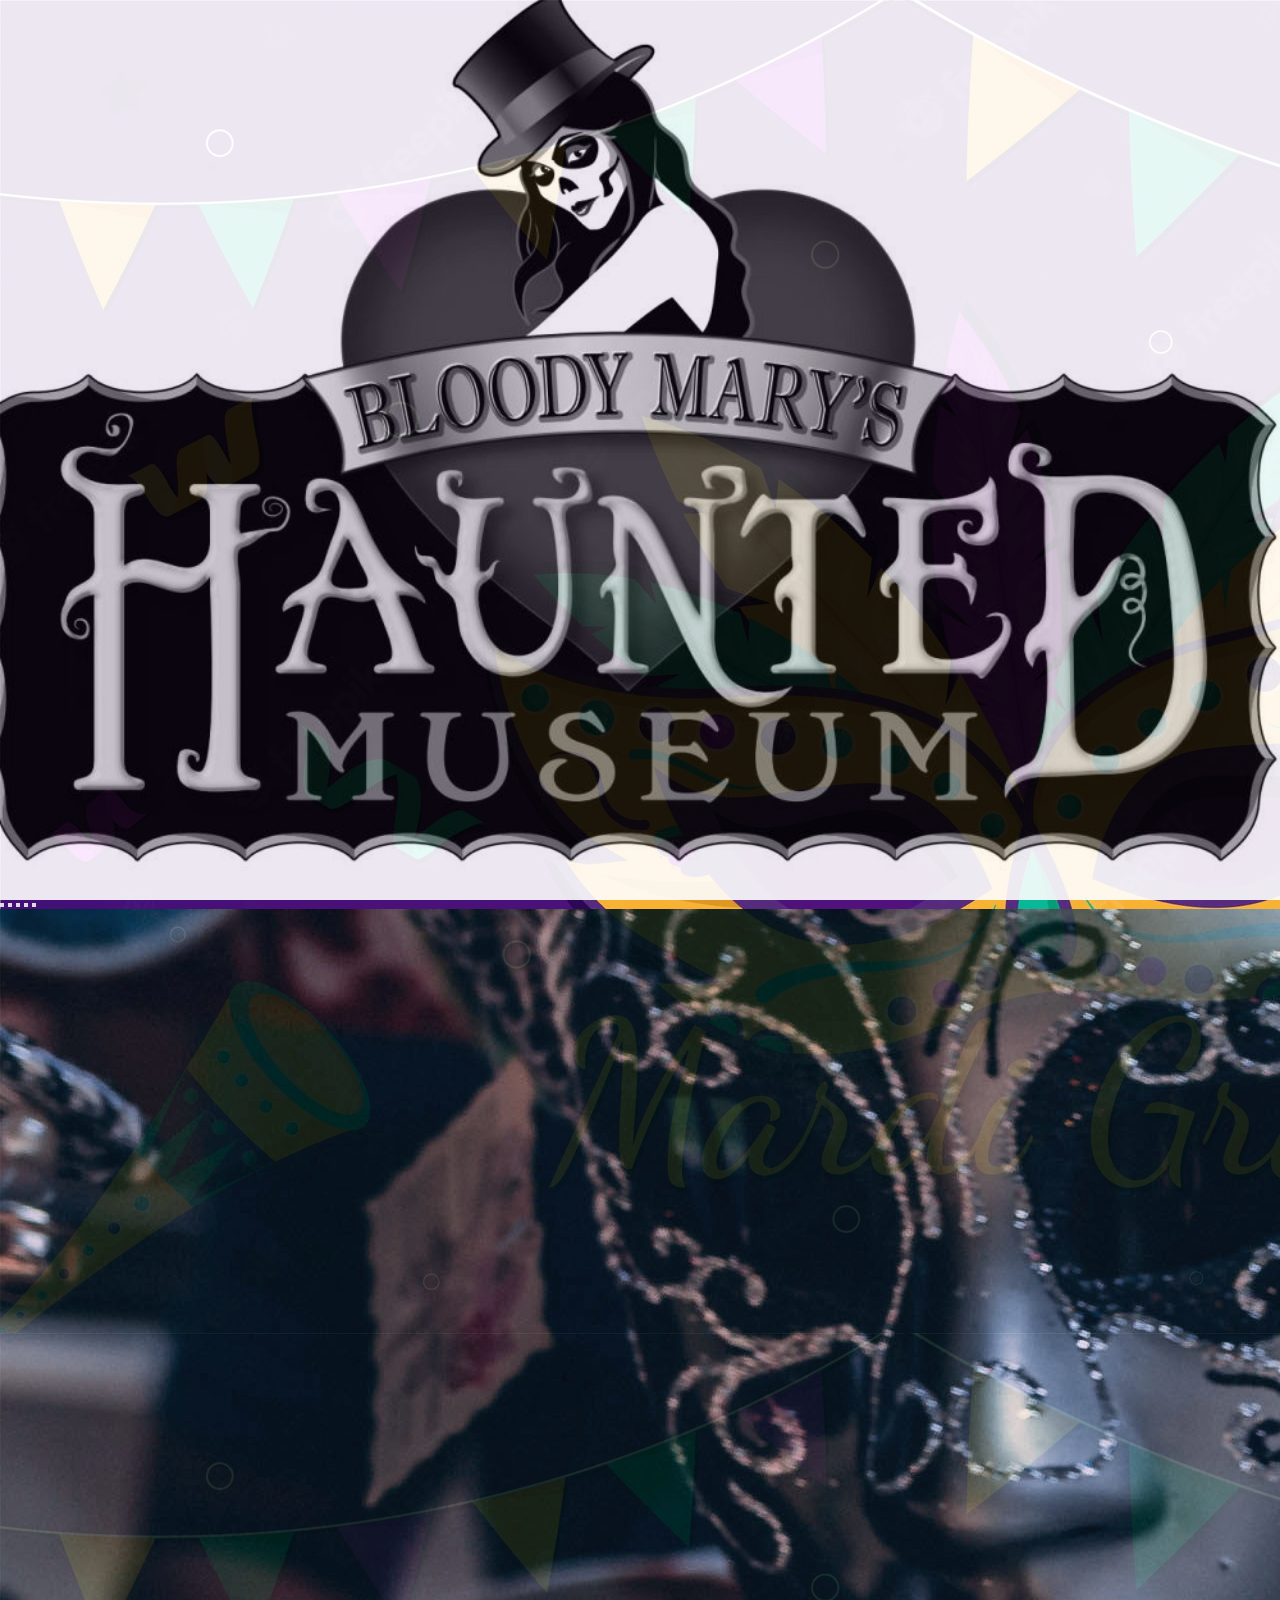
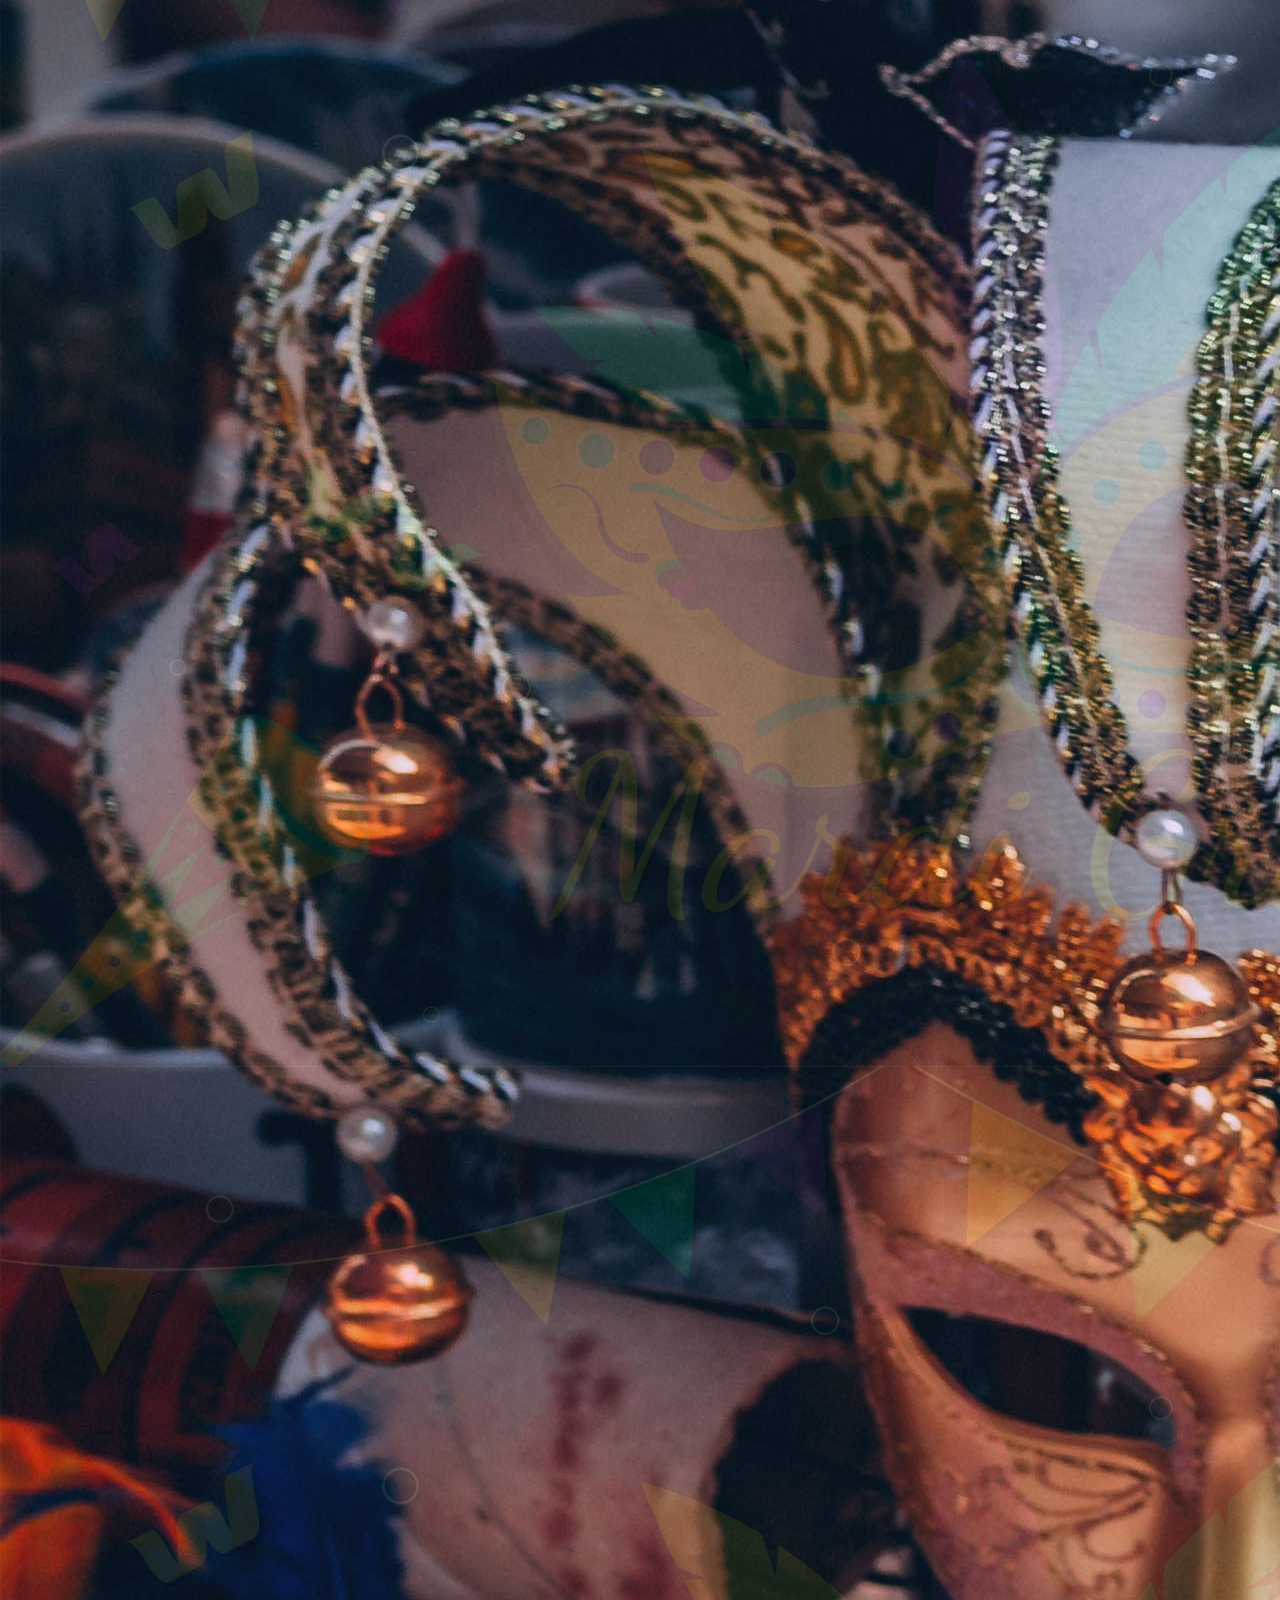
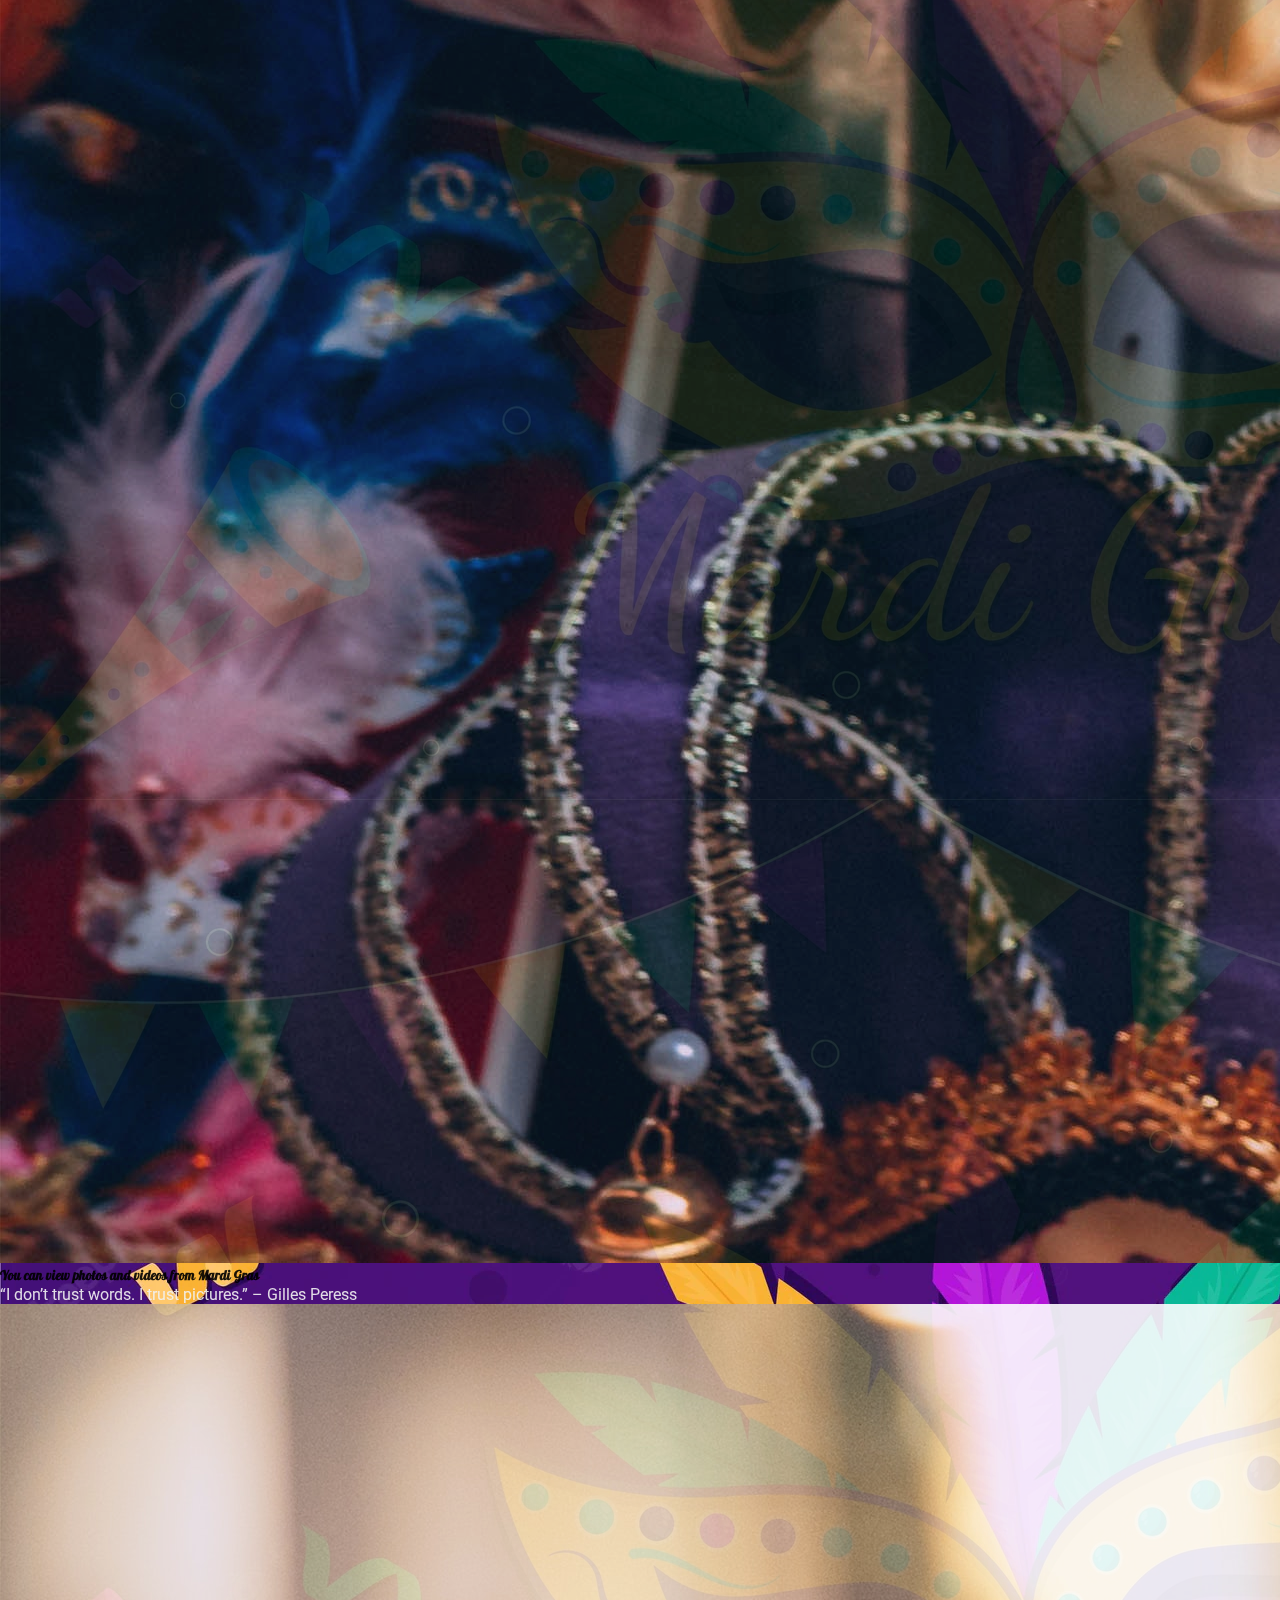
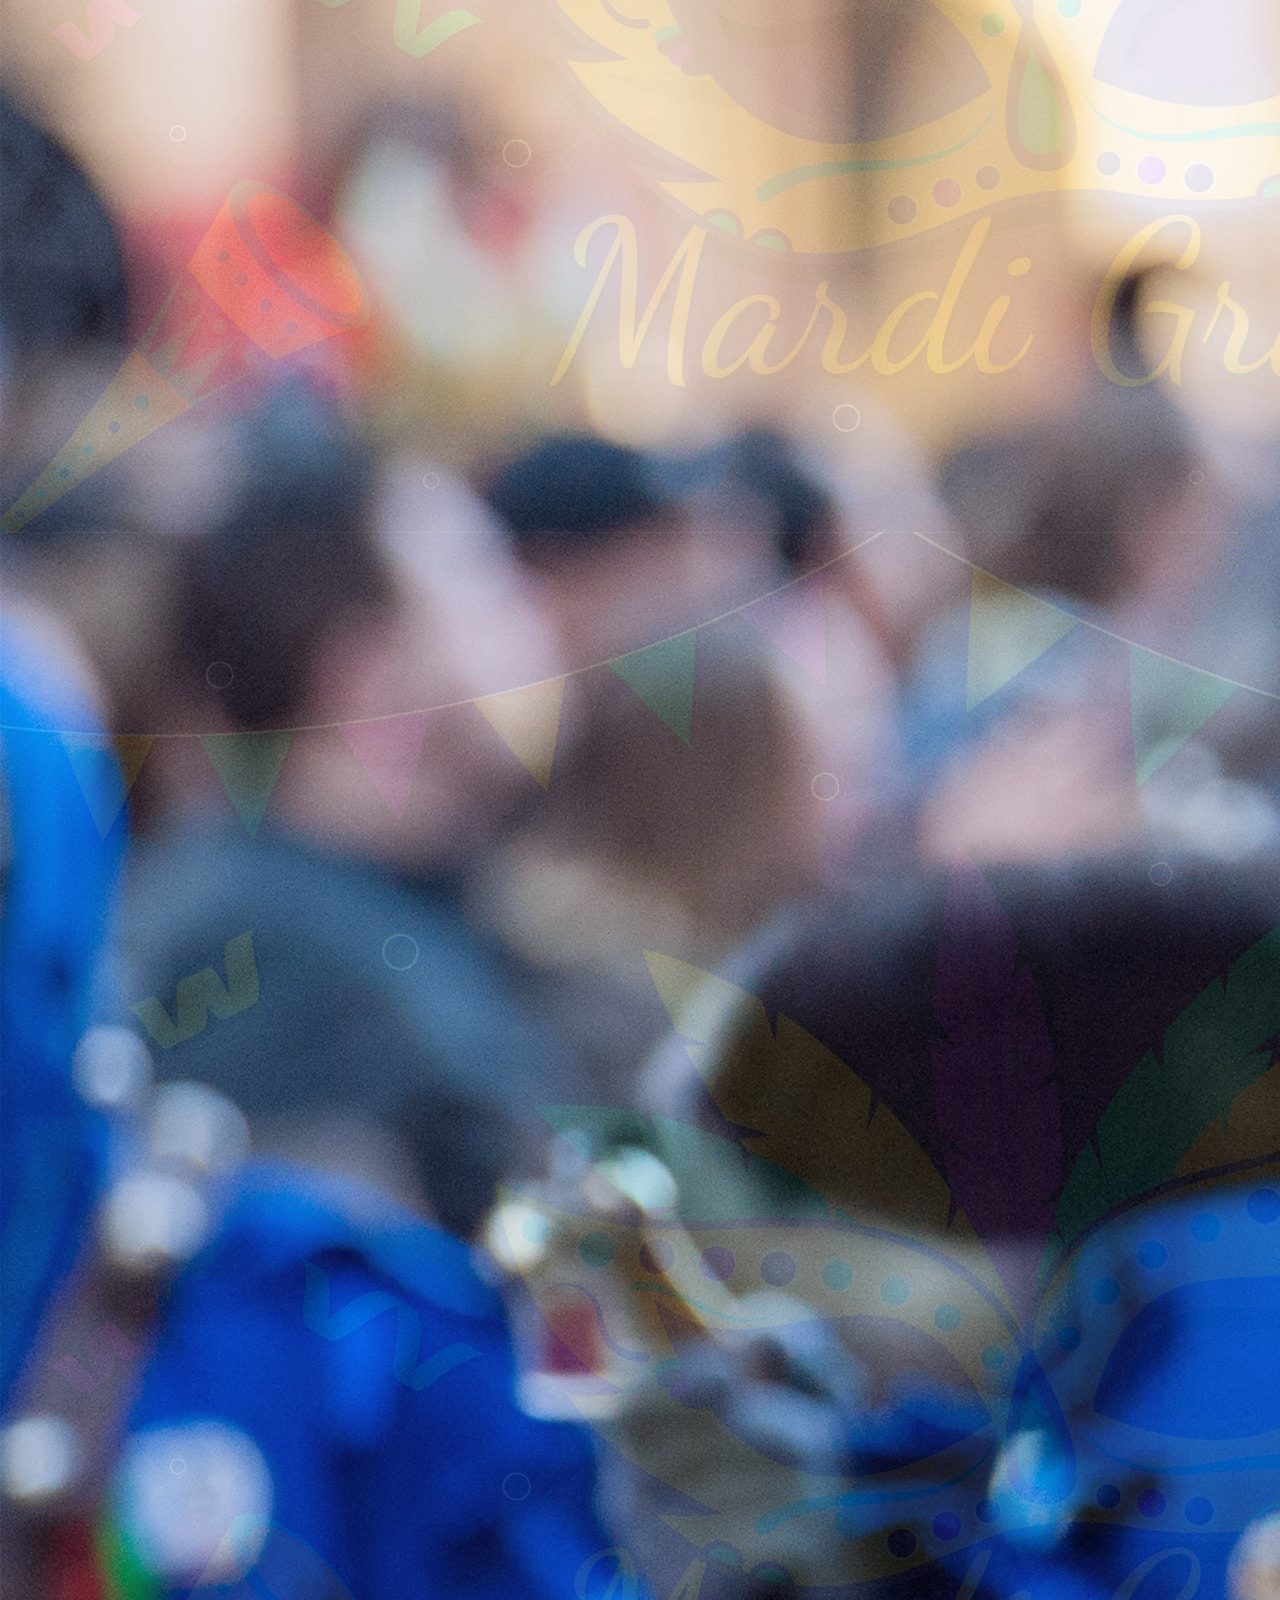
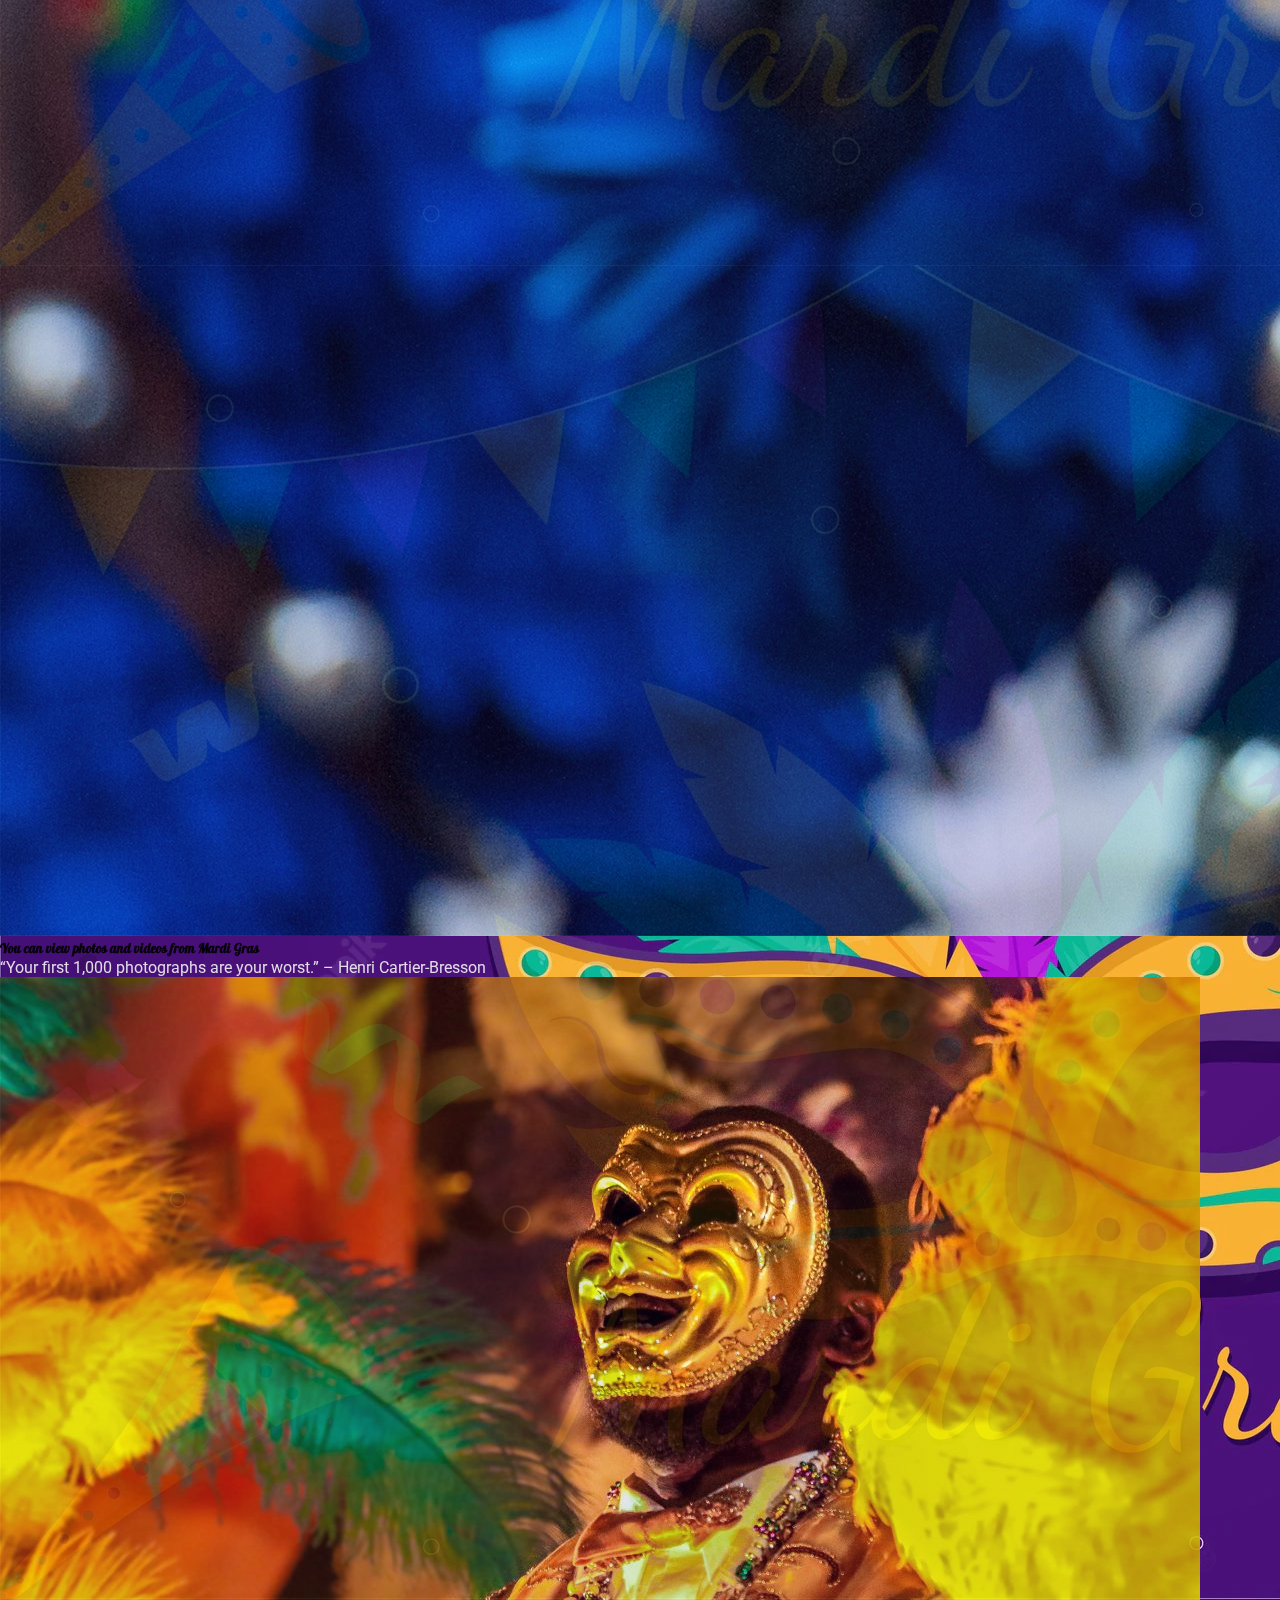
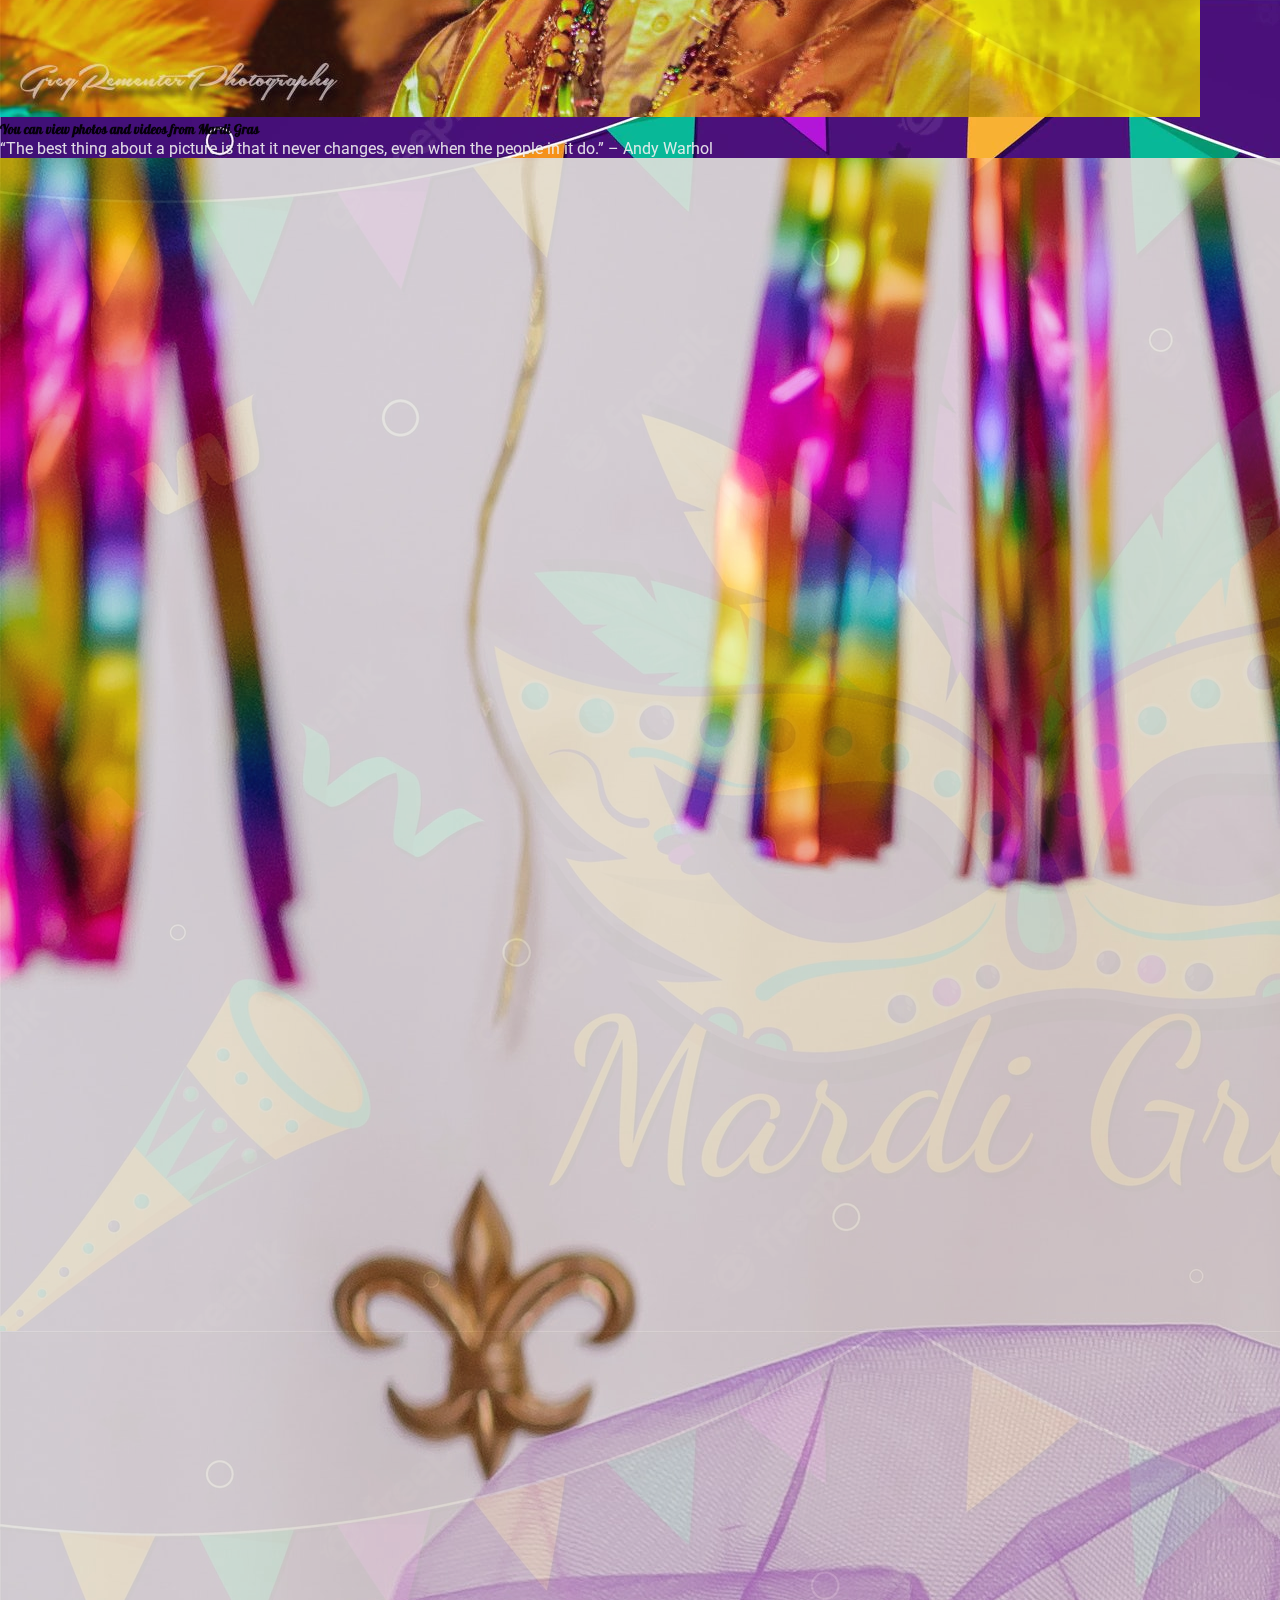
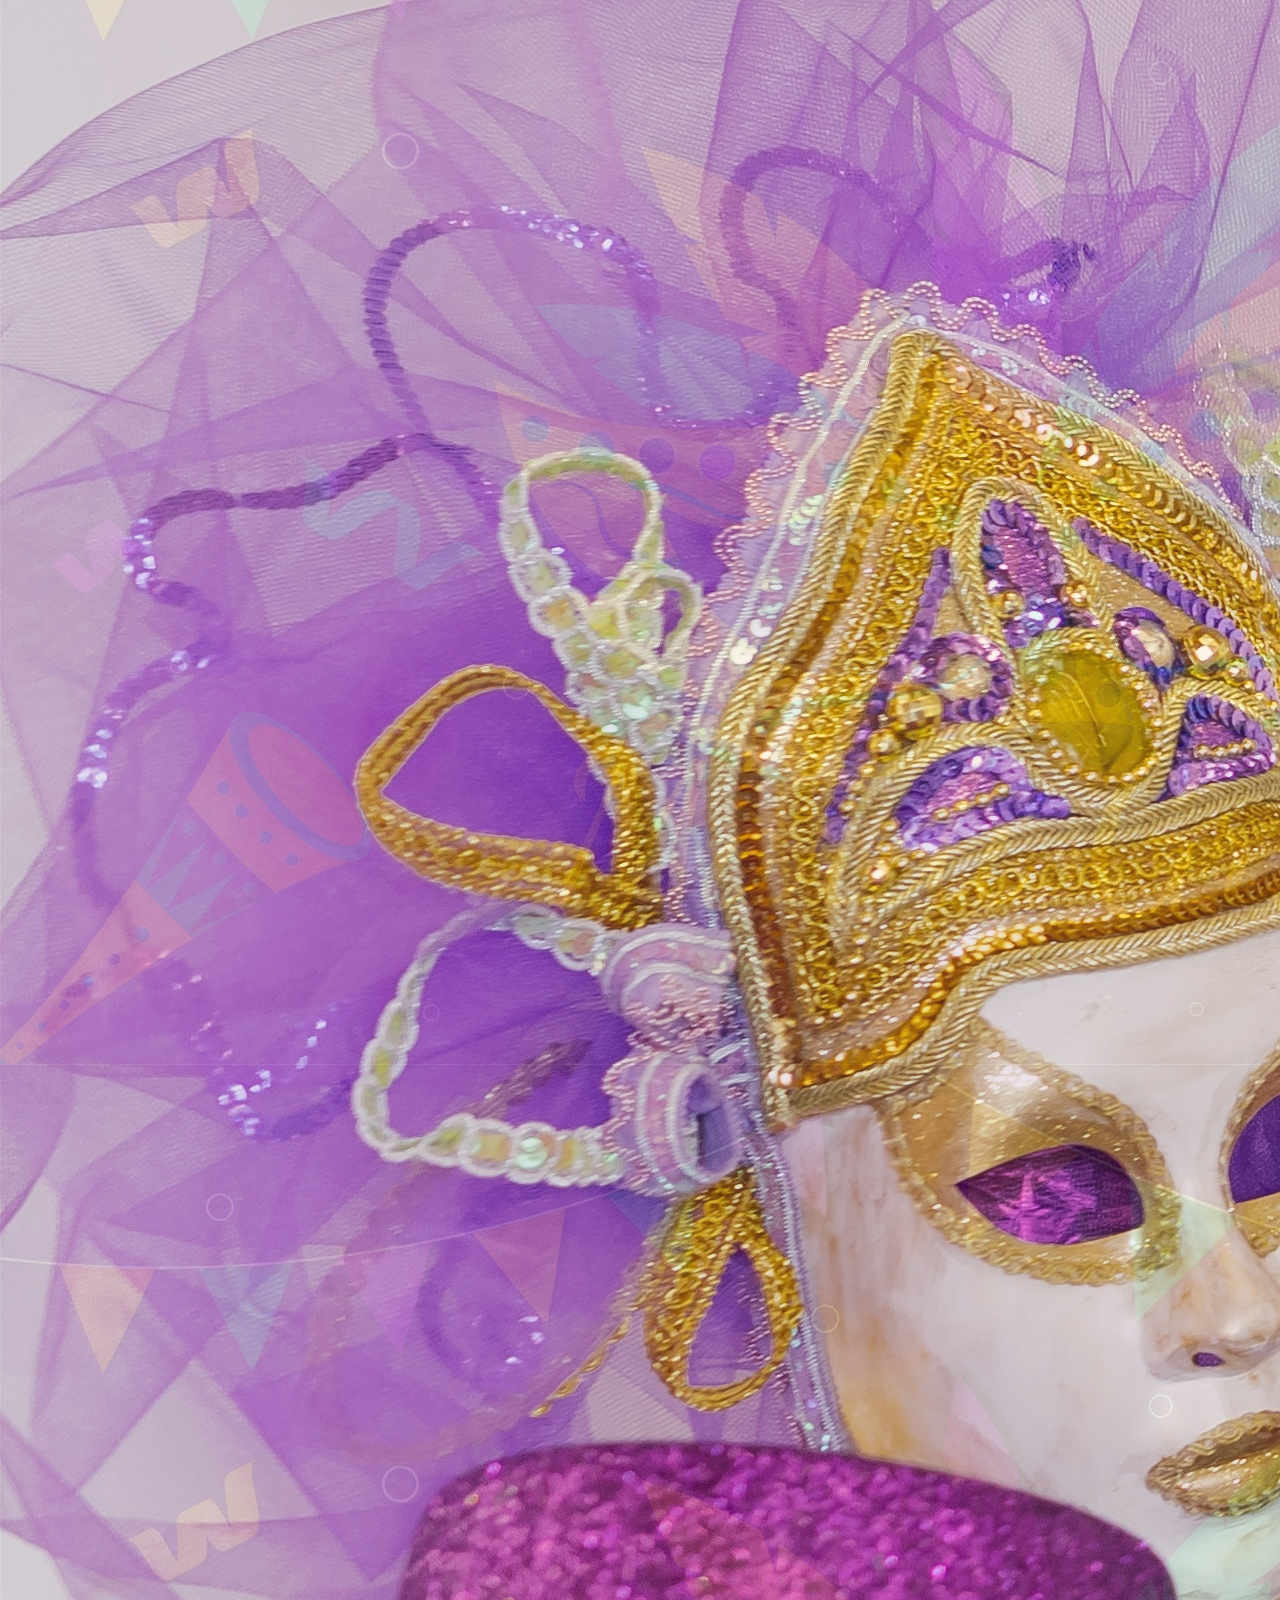
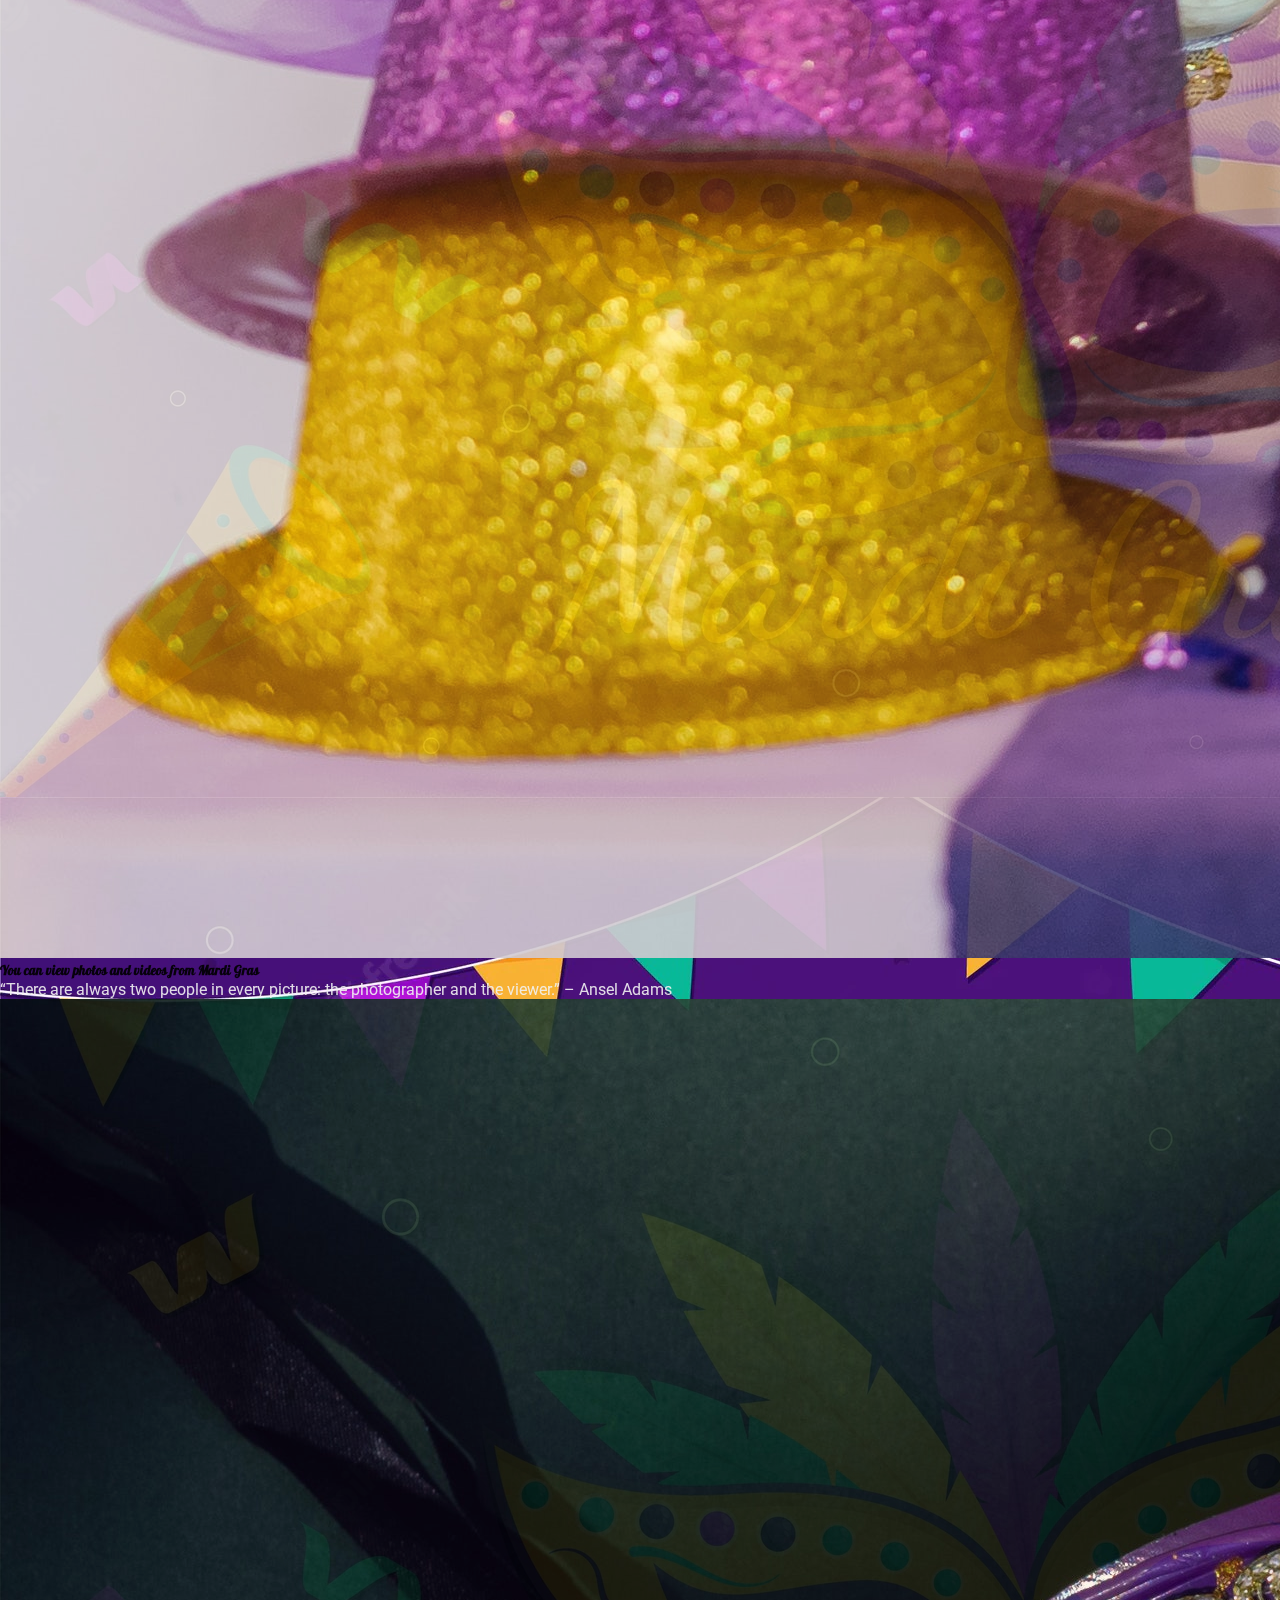
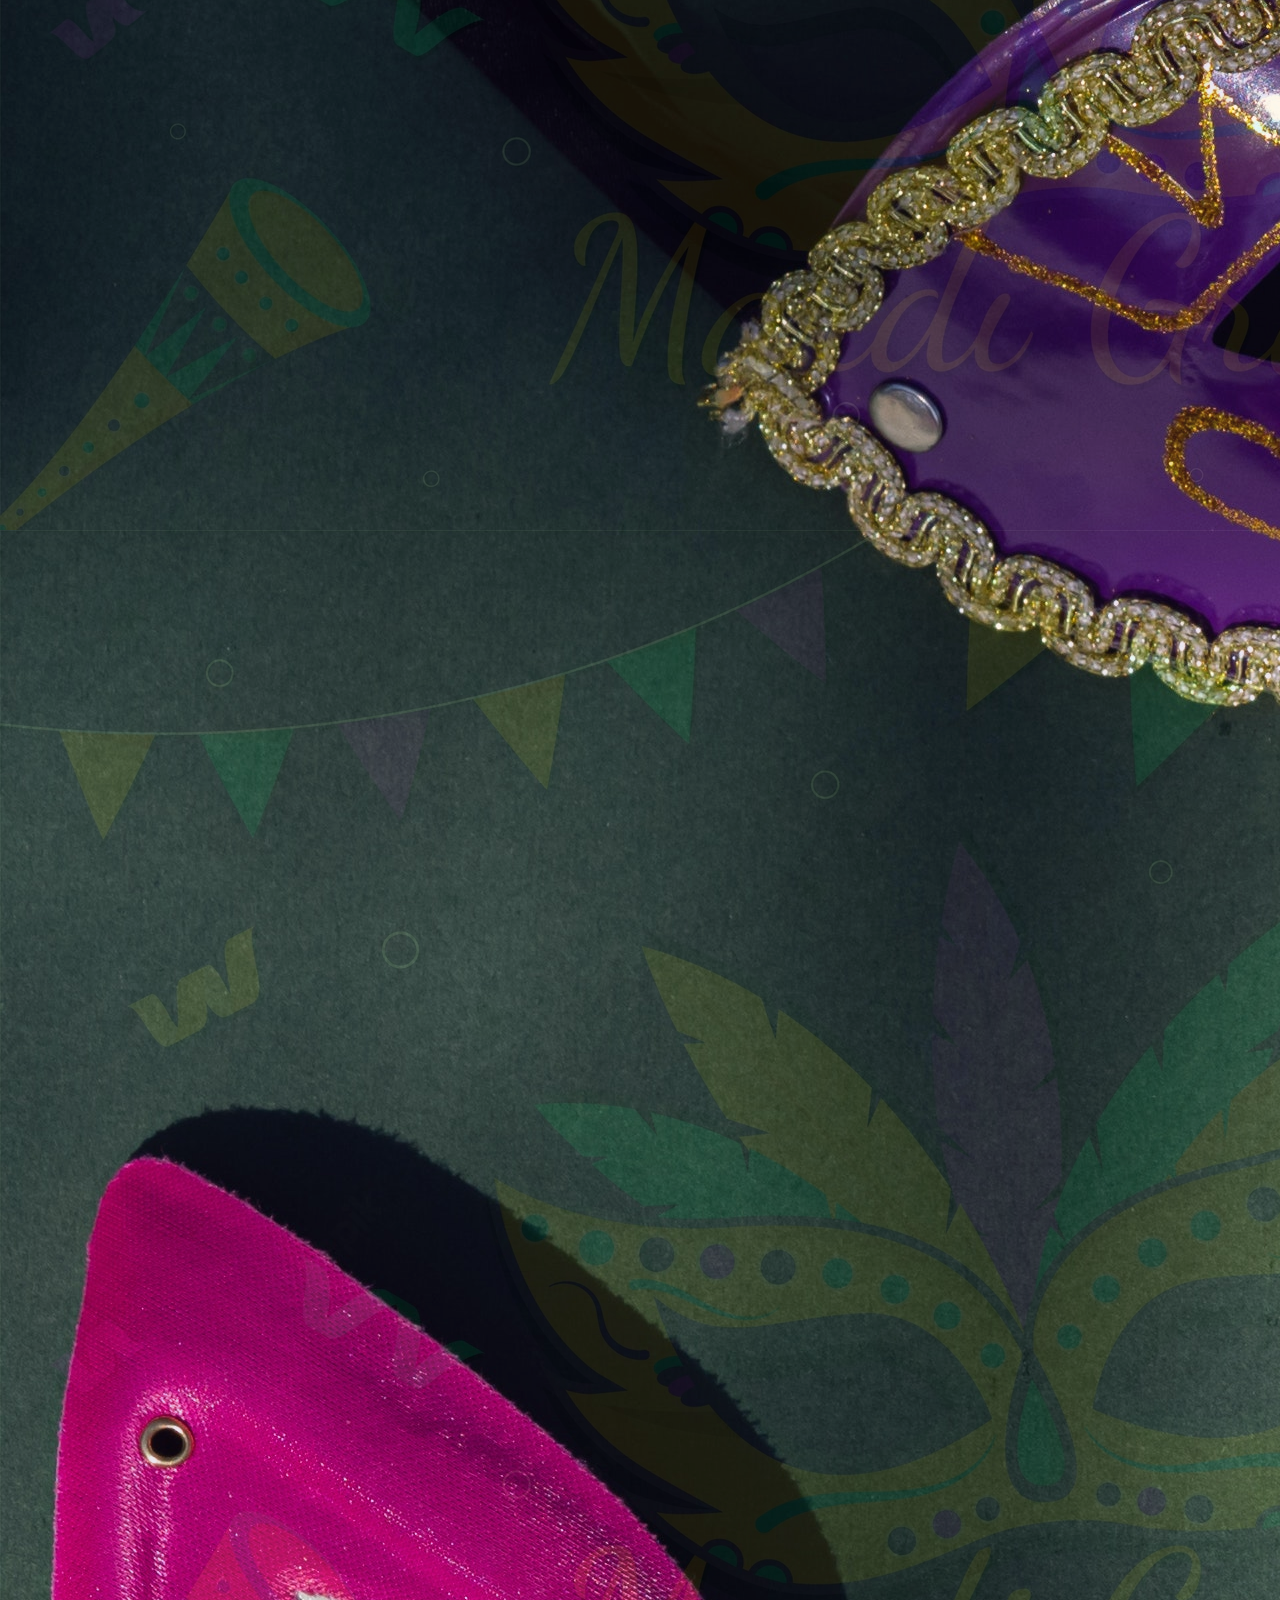
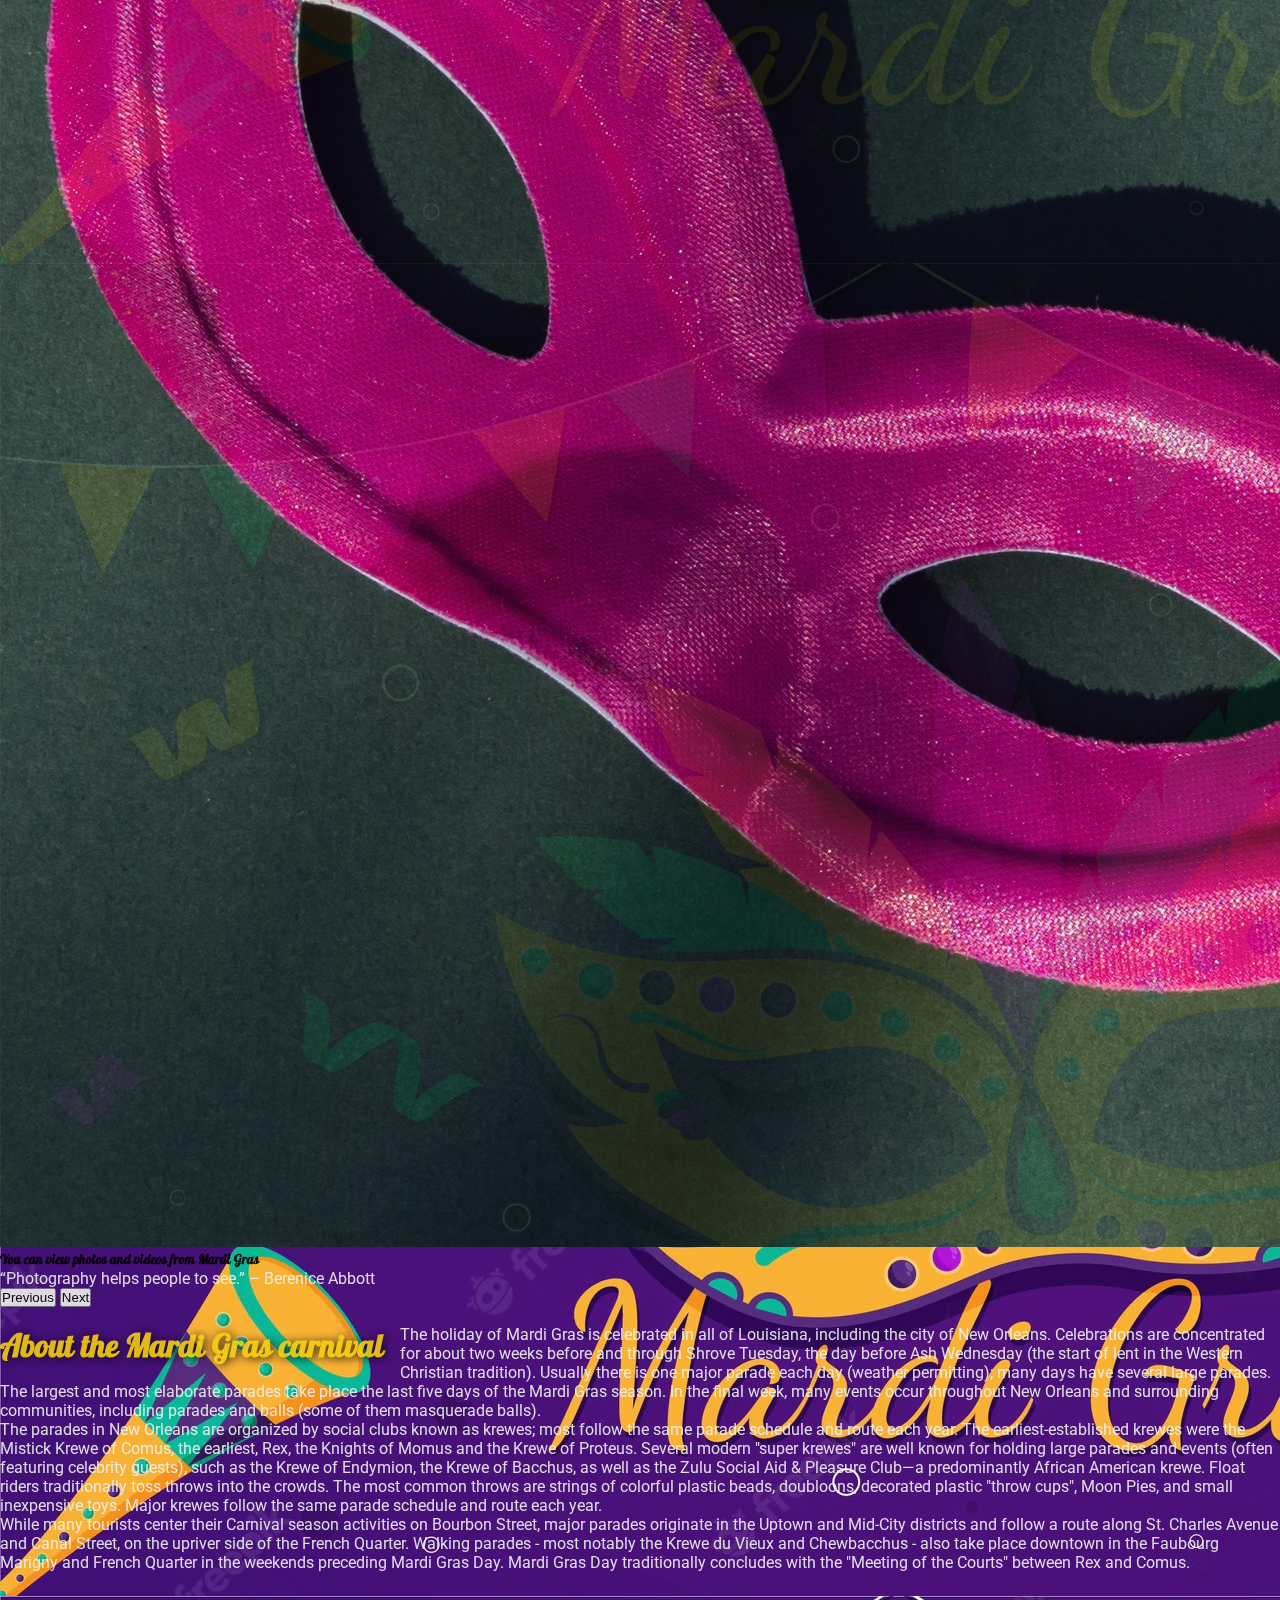
<file: index.html>
<!DOCTYPE html>
<html lang="en">

<head>
    <meta charset="UTF-8">
    <meta http-equiv="X-UA-Compatible" content="IE=edge">
    <meta name="viewport" content="width=device-width, initial-scale=1.0">

    <link href="https://cdn.jsdelivr.net/npm/bootstrap@5.2.2/dist/css/bootstrap.min.css" rel="stylesheet"
        integrity="sha384-Zenh87qX5JnK2Jl0vWa8Ck2rdkQ2Bzep5IDxbcnCeuOxjzrPF/et3URy9Bv1WTRi" crossorigin="anonymous">

    <link rel="icon" type="image/x-icon" href="img/favicon.webp">
    <link rel="stylesheet" href="index.css">
    <title>Demo WEB| Mardi Gras</title>
</head>

<body>
    <!-- NavBar -->
    <div class="container centerPcRightMobile">
        <nav class="navbar navbar-expand-lg ">
            <div class="container-fluid">
                <button class="navbar-toggler" type="button" data-bs-toggle="collapse" data-bs-target="#navbarNav"
                    aria-controls="navbarNav" aria-expanded="false" aria-label="Toggle navigation">
                    <span class="navbar-toggler-icon"></span>
                </button>
                <div class="collapse navbar-collapse" id="navbarNav">
                    <ul class="navbar-nav">
                        <li class="nav-item">
                            <a class="nav-link displayOnlyInMobile" href="index.html">Home</a>
                        </li>
                        <li class="nav-item">
                            <a class="nav-link" href="about.html">About</a>
                        </li>
                        <li class="nav-item">
                            <a class="nav-link" href="media.html">Media</a>
                        </li>
                        <a class="d-none d-lg-block displayOnlyInPC" href="index.html"><img src="img/logo.png"
                                class="smallLogo"></a>
                        <li class="nav-item">
                            <a class="nav-link" href="faq.html">FAQ</a>
                        </li>
                        <li class="nav-item">
                            <a class="nav-link" href="contact.html">Contact</a>
                        </li>
                    </ul>
                </div>
            </div>
        </nav>
    </div>


    <!-- Body of all -->
    <div class="container">
        <!-- Gallery -->
        <img src="img/gallery4.jpg" class="imgRes d-sm-block d-md-block d-lg-none d-xl-none " alt="">

        <div id="carouselExampleCaptions" class="carousel slide displayOnlyInPc " data-bs-ride="false">
            <div class="carousel-indicators d-sm-none d-md-none d-lg-block d-xl-block">
                <button type="button" data-bs-target="#carouselExampleCaptions" data-bs-slide-to="0" class="active"
                    aria-current="true" aria-label="Slide 1"></button>
                <button type="button" data-bs-target="#carouselExampleCaptions" data-bs-slide-to="1"
                    aria-label="Slide 2"></button>
                <button type="button" data-bs-target="#carouselExampleCaptions" data-bs-slide-to="2"
                    aria-label="Slide 3"></button>
                <button type="button" data-bs-target="#carouselExampleCaptions" data-bs-slide-to="3"
                    aria-label="Slide 4"></button>
                <button type="button" data-bs-target="#carouselExampleCaptions" data-bs-slide-to="4"
                    aria-label="Slide 5"></button>
            </div>
            <div class="carousel-inner">
                <div class="carousel-item active">
                    <img src="img/gallery1.jpg" class="d-block w-100" alt="img/gallery1.jpg">
                    <div class="carousel-caption d-none d-md-block">
                        <h5>You can view photos and videos from Mardi Gras</h5>
                        <p>“I don’t trust words. I trust pictures.”
                            – Gilles Peress</p>
                    </div>
                </div>
                <div class="carousel-item">
                    <img src="img/gallery2.jpg" class="d-block w-100" alt="img/gallery1.jpg">
                    <div class="carousel-caption d-none d-md-block">
                        <h5>You can view photos and videos from Mardi Gras</h5>
                        <p>“Your first 1,000 photographs are your worst.”
                            – Henri Cartier-Bresson</p>
                    </div>
                </div>
                <div class="carousel-item">
                    <img src="img/gallery3.jpg" class="d-block w-100" alt="img/gallery1.jpg">
                    <div class="carousel-caption d-none d-md-block">
                        <h5>You can view photos and videos from Mardi Gras</h5>
                        <p>“The best thing about a picture is that it never changes, even when the people in it do.”
                            – Andy Warhol</p>
                    </div>
                </div>
                <div class="carousel-item">
                    <img src="img/gallery4.jpg" class="d-block w-100" alt="img/gallery1.jpg">
                    <div class="carousel-caption d-none d-md-block">
                        <h5>You can view photos and videos from Mardi Gras</h5>
                        <p>“There are always two people in every picture: the photographer and the viewer.”
                            – Ansel Adams</p>
                    </div>
                </div>
                <div class="carousel-item">
                    <img src="img/gallery5.jpg" class="d-block w-100" alt="img/gallery1.jpg">
                    <div class="carousel-caption d-none d-md-block">
                        <h5>You can view photos and videos from Mardi Gras</h5>
                        <p>“Photography helps people to see.”
                            – Berenice Abbott</p>
                    </div>
                </div>
            </div>
            <button class="carousel-control-prev" type="button" data-bs-target="#carouselExampleCaptions"
                data-bs-slide="prev">
                <span class="carousel-control-prev-icon" aria-hidden="true"></span>
                <span class="visually-hidden">Previous</span>
            </button>
            <button class="carousel-control-next" type="button" data-bs-target="#carouselExampleCaptions"
                data-bs-slide="next">
                <span class="carousel-control-next-icon" aria-hidden="true"></span>
                <span class="visually-hidden">Next</span>
            </button>
        </div>

        <!-- the carnval -->
        <br>
        <h1 class="floatLeft">About the Mardi Gras carnival</h1>
        <p>
            The holiday of Mardi Gras is celebrated in all of Louisiana, including the city of New Orleans.
            Celebrations are
            concentrated for about two weeks before and through Shrove Tuesday, the day before Ash Wednesday (the
            start of lent in
            the Western Christian tradition). Usually there is one major parade each day (weather permitting); many
            days have
            several large parades. The largest and most elaborate parades take place the last five days of the Mardi
            Gras season. In
            the final week, many events occur throughout New Orleans and surrounding communities, including parades
            and balls (some
            of them masquerade balls).
        </p>
        <p>
            The parades in New Orleans are organized by social clubs known as krewes; most follow the same parade
            schedule and route
            each year. The earliest-established krewes were the Mistick Krewe of Comus, the earliest, Rex, the
            Knights of Momus and
            the Krewe of Proteus. Several modern "super krewes" are well known for holding large parades and events
            (often featuring
            celebrity guests), such as the Krewe of Endymion, the Krewe of Bacchus, as well as the Zulu Social Aid &
            Pleasure Club—a
            predominantly African American krewe. Float riders traditionally toss throws into the crowds. The most
            common throws are
            strings of colorful plastic beads, doubloons, decorated plastic "throw cups", Moon Pies, and small
            inexpensive toys.
            Major krewes follow the same parade schedule and route each year.
        </p>
        <p>
            While many tourists center their Carnival season activities on Bourbon Street, major parades originate
            in the Uptown and
            Mid-City districts and follow a route along St. Charles Avenue and Canal Street, on the upriver side of
            the French
            Quarter. Walking parades - most notably the Krewe du Vieux and Chewbacchus - also take place downtown in
            the Faubourg
            Marigny and French Quarter in the weekends preceding Mardi Gras Day. Mardi Gras Day traditionally
            concludes with the
            "Meeting of the Courts" between Rex and Comus.
        </p>

        <!-- Card -->
        <section class="wrapper">
            <div class="container">
                <div class="row">
                    <div class="col text-center mb-5">
                        <p class="h1 fontHackerUTitle shadow borderFit"> :Sponsors List: </p>
                    </div>
                </div>
                <div class="row">
                    <div class="col-sm-12 col-md-4 col-lg-3 mb-2">
                        <div class="card text-white card-has-bg click-col"
                            style="background-image:url('img/Walk-Ons.jpg');">
                            <img class="card-img d-none" src="img/Walk-Ons.jpg" alt="Walk-On's Bistreaux and Bar">
                            <div class="card-img-overlay d-flex flex-column">
                                <div class="card-body">
                                    <small class="card-meta mb-2 h3 fontHackerUTitle">Walk-On's Bistreaux and
                                        Bar</small>
                                </div>
                                <div class="card-footer">
                                    <div class="media">
                                        <div class="media-body">
                                            <a href="#" data-bs-toggle="modal" data-bs-target="#exampleModal"
                                                class="btn btn-primary w-100" onclick="showProduct(0)">See More</a>
                                        </div>
                                    </div>
                                </div>
                            </div>
                        </div>
                    </div>
                    <div class="col-sm-12 col-md-4 col-lg-3 mb-2">
                        <div class="card text-white card-has-bg click-col fit"
                            style="background-image:url('img/SheratonNewOrleansHotel.jpg');">
                            <img class="card-img d-none" src="img/SheratonNewOrleansHotel.jpg"
                                alt="Sheraton New Orleans Hotel">
                            <div class="card-img-overlay d-flex flex-column">
                                <div class="card-body">
                                    <small class="card-meta mb-2 h3 fontHackerUTitle">Sheraton New Orleans Hotel</small>
                                </div>
                                <div class="card-footer">
                                    <div class="media">
                                        <div class="media-body">
                                            <a href="#" data-bs-toggle="modal" data-bs-target="#exampleModal"
                                                class="btn btn-primary w-100" onclick="showProduct(1)">See More</a>
                                        </div>
                                    </div>
                                </div>
                            </div>
                        </div>
                    </div>
                    <div class="col-sm-12 col-md-4 col-lg-3 mb-2">
                        <div class="card text-white card-has-bg click-col"
                            style="background-image:url('img/ace-hotel-new-orleans.jpg');">
                            <img class="card-img d-none" src="img/ace-hotel-new-orleans.jpg"
                                alt="Goverment Lorem Ipsum Sit Amet Consectetur dipisi?">
                            <div class="card-img-overlay d-flex flex-column">
                                <div class="card-body">
                                    <small class="card-meta mb-2 h3 fontHackerUTitle">Ace Hotel New
                                        Orleans</small>
                                </div>
                                <div class="card-footer">
                                    <div class="media">
                                        <div class="media-body">
                                            <a href="#" data-bs-toggle="modal" data-bs-target="#exampleModal"
                                                class="btn btn-primary w-100" onclick="showProduct(2)">See More</a>
                                        </div>
                                    </div>
                                </div>
                            </div>
                        </div>
                    </div>

                    <div class="col-sm-12 col-md-4 col-lg-3 mb-2">
                        <div class="card text-white card-has-bg click-col"
                            style="background-image:url('img/TheRitzCarltonNewOrleans.jpg');">
                            <img class="card-img d-none" src="img/TheRitzCarltonNewOrleans.jpg"
                                alt="The Ritz-Carlton, New Orleans">
                            <div class="card-img-overlay d-flex flex-column">
                                <div class="card-body">
                                    <small class="card-meta mb-2 h3 fontHackerUTitle">The Ritz-Carlton, New
                                        Orleans</small>
                                </div>
                                <div class="card-footer">
                                    <div class="media">
                                        <div class="media-body">
                                            <a href="#" data-bs-toggle="modal" data-bs-target="#exampleModal"
                                                class="btn btn-primary w-100" onclick="showProduct(3)">See More</a>
                                        </div>
                                    </div>
                                </div>
                            </div>
                        </div>
                    </div>
                    <div class="col-sm-12 col-md-4 col-lg-3 mb-2">
                        <div class="card text-white card-has-bg click-col fit"
                            style="background-image:url('img/PremiumParking.jpg');">
                            <img class="card-img d-none" src="img/PremiumParking.jpg"
                                alt="Goverment Lorem Ipsum Sit Amet Consectetur dipisi?">
                            <div class="card-img-overlay d-flex flex-column">
                                <div class="card-body">
                                    <small class="card-meta mb-2 h3 fontHackerUTitle">Premium Parking - P402</small>
                                </div>
                                <div class="card-footer">
                                    <div class="media">
                                        <div class="media-body">
                                            <a href="#" data-bs-toggle="modal" data-bs-target="#exampleModal"
                                                class="btn btn-primary w-100" onclick="showProduct(4)">See More</a>
                                        </div>
                                    </div>
                                </div>
                            </div>
                        </div>
                    </div>
                    <div class="col-sm-12 col-md-4 col-lg-3 mb-2">
                        <div class="card text-white card-has-bg click-col"
                            style="background-image:url('img/LouisianaChildrenMuseum.jpg');">
                            <img class="card-img d-none hover-zoom" src="img/LouisianaChildrenMuseum.jpg"
                                alt="Goverment Lorem Ipsum Sit Amet Consectetur dipisi?">
                            <div class="card-img-overlay d-flex flex-column">
                                <div class="card-body">
                                    <small class="card-meta mb-2 h3 fontHackerUTitle">Louisiana Children's
                                        Museum</small>
                                </div>
                                <div class="card-footer">
                                    <div class="media">
                                        <div class="media-body">
                                            <a href="#" data-bs-toggle="modal" data-bs-target="#exampleModal"
                                                class="btn btn-primary w-100" onclick="showProduct(5)">See More</a>
                                        </div>
                                    </div>
                                </div>
                            </div>
                        </div>
                    </div>
                    <div class="col-sm-12 col-md-4 col-lg-3 mb-2">
                        <div class="card text-white card-has-bg click-col"
                            style="background-image:url('img/museum-of-death.jpg');">
                            <img class="card-img d-none hover-zoom" src="img/museum-of-death.jpg"
                                alt="Goverment Lorem Ipsum Sit Amet Consectetur dipisi?">
                            <div class="card-img-overlay d-flex flex-column">
                                <div class="card-body">
                                    <small class="card-meta mb-2 h3 fontHackerUTitle">Museum of Death</small>
                                </div>
                                <div class="card-footer">
                                    <div class="media">
                                        <div class="media-body">
                                            <a href="#" data-bs-toggle="modal" data-bs-target="#exampleModal"
                                                class="btn btn-primary w-100" onclick="showProduct(6)">See More</a>
                                        </div>
                                    </div>
                                </div>
                            </div>
                        </div>
                    </div>
                    <div class="col-sm-12 col-md-4 col-lg-3 mb-2">
                        <div class="card text-white card-has-bg click-col"
                            style="background-image:url('img/HauntedMuseum2.jpg');">
                            <img class="card-img d-none hover-zoom" src="img/HauntedMuseum2.jpg"
                                alt="Goverment Lorem Ipsum Sit Amet Consectetur dipisi?">
                            <div class="card-img-overlay d-flex flex-column">
                                <div class="card-body">
                                    <small class="card-meta mb-2 h3 fontHackerUTitle">Haunted Museum</small>
                                </div>
                                <div class="card-footer">
                                    <div class="media">
                                        <div class="media-body">
                                            <a href="#" data-bs-toggle="modal" data-bs-target="#exampleModal"
                                                class="btn btn-primary w-100" onclick="showProduct(7)">See More</a>
                                        </div>
                                    </div>
                                </div>
                            </div>
                        </div>
                    </div>
                </div>

                <!-- Bootstrap Modal == PopUp -->
                <div class="modal fade" id="exampleModal" tabindex="-1" aria-labelledby="exampleModalLabel"
                    aria-hidden="true">
                    <div class="modal-dialog modal-dialog-centered">
                        <div class="modal-content bgc-popup">
                            <div class="modal-header">
                                <h1 class="modal-title fs-5" id="exampleModalLabel">Modal title</h1>
                                <button type="button" class="btn-close" data-bs-dismiss="modal"
                                    aria-label="Close"></button>
                            </div>
                            <div class="modal-body" id="exampleModalText">
                                maybe write hare anyText Lidor
                            </div>
                            <div class="modal-footer">
                                <button type="button" class="btn  mx-auto" data-bs-dismiss="modal">Close</button>
                            </div>
                        </div>
                    </div>
                </div>

            </div>
        </section>


        <!-- Footer -->
        <footer class="text-center text-white" style="opacity: 0.6;">
            <div class="text-center p-3" style="background-color: rgba(0, 0, 0, 0.2);">
                © 2022 Copyright Lidor Malich:
                <a class="text-white" href="https://lidormalich.netlify.app">lidormalich.netlify.app</a>
                <section class="mb-4">
                    <a class="btn btn-outline-light btn-floating m-1" href="https://wa.me/972526761204"
                        role="button"><img src="img/whatsapp.png" class="smallSocialIcon" alt=""></a>

                    <a class="btn btn-outline-light btn-floating m-1" href="https://www.linkedin.com/in/lidormalich/"
                        role="button"><img src="img/linkedin.png" class="smallSocialIcon" alt=""></a>

                    <a class="btn btn-outline-light btn-floating m-1" href="https://github.com/lidormalich"
                        role="button"><img src="img/github.png" class="smallSocialIcon" alt=""></a>
                </section>
            </div>
        </footer>





    </div>


    <!-- Main Script -->
    <script src="https://cdn.jsdelivr.net/npm/bootstrap@5.2.2/dist/js/bootstrap.bundle.min.js"
        integrity="sha384-OERcA2EqjJCMA+/3y+gxIOqMEjwtxJY7qPCqsdltbNJuaOe923+mo//f6V8Qbsw3"
        crossorigin="anonymous"></script>
    <script src="./js/index.js"></script>
</body>

</html>
</file>
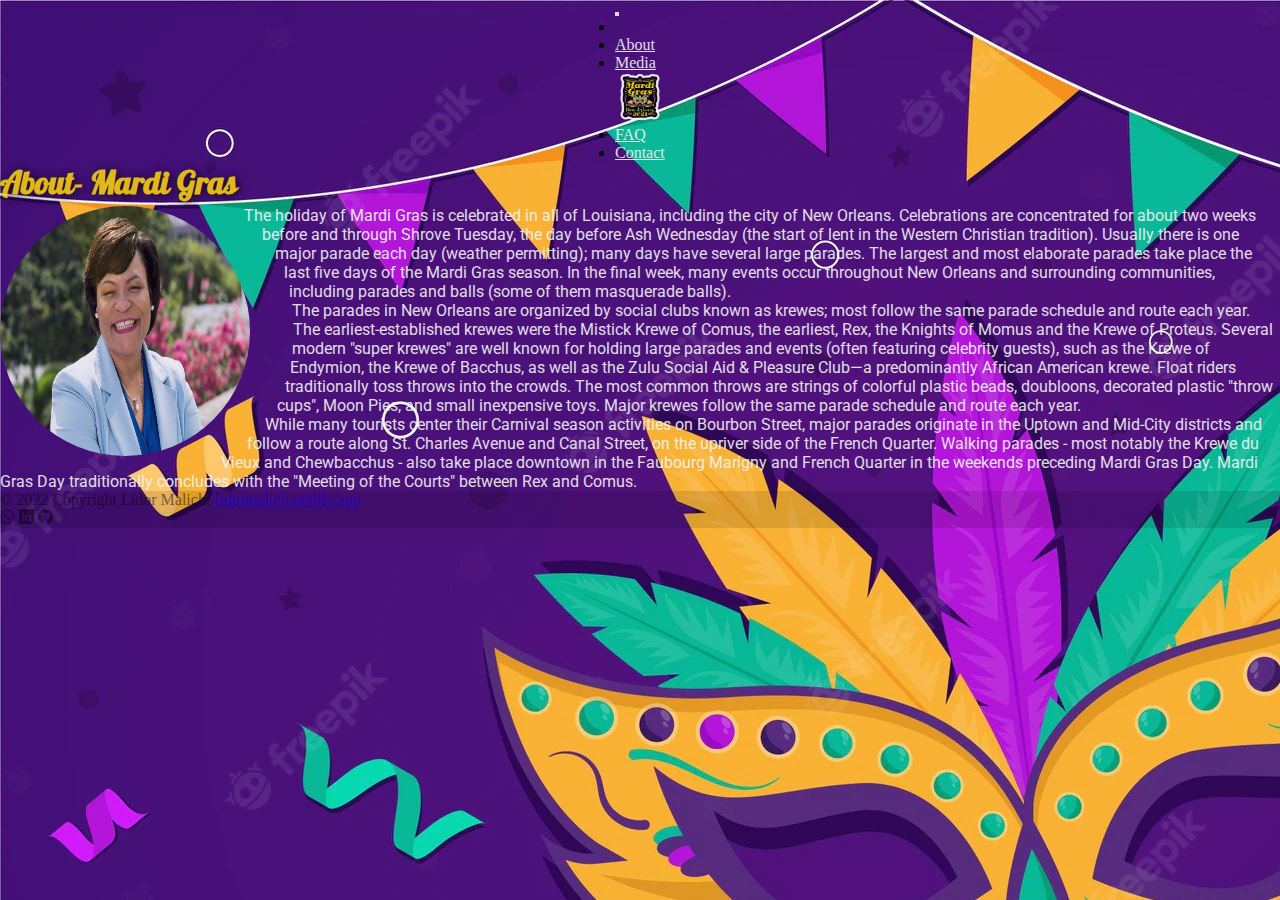
<file: about.html>
<!DOCTYPE html>
<html lang="en">

<head>
    <meta charset="UTF-8">
    <meta http-equiv="X-UA-Compatible" content="IE=edge">
    <meta name="viewport" content="width=device-width, initial-scale=1.0">

    <link href="https://cdn.jsdelivr.net/npm/bootstrap@5.2.2/dist/css/bootstrap.min.css" rel="stylesheet"
        integrity="sha384-Zenh87qX5JnK2Jl0vWa8Ck2rdkQ2Bzep5IDxbcnCeuOxjzrPF/et3URy9Bv1WTRi" crossorigin="anonymous">

    <link rel="icon" type="image/x-icon" href="img/favicon.webp">
    <link rel="stylesheet" href="about.css">
    <title>Demo WEB| Mardi Gras</title>
</head>

<body>
    <!-- NavBar -->
    <div class="container centerPcRightMobile">
        <nav class="navbar navbar-expand-lg ">
            <div class="container-fluid">
                <button class="navbar-toggler" type="button" data-bs-toggle="collapse" data-bs-target="#navbarNav"
                    aria-controls="navbarNav" aria-expanded="false" aria-label="Toggle navigation">
                    <span class="navbar-toggler-icon"></span>
                </button>
                <div class="collapse navbar-collapse" id="navbarNav">
                    <ul class="navbar-nav">
                        <li class="nav-item">
                            <a class="nav-link displayOnlyInMobile" href="index.html">Home</a>
                        </li>
                        <li class="nav-item">
                            <a class="nav-link" href="about.html">About</a>
                        </li>
                        <li class="nav-item">
                            <a class="nav-link" href="media.html">Media</a>
                        </li>
                        <a class="d-none d-lg-block displayOnlyInPC" href="index.html"><img src="img/logo.png"
                                class="smallLogo"></a>
                        <li class="nav-item">
                            <a class="nav-link" href="faq.html">FAQ</a>
                        </li>
                        <li class="nav-item">
                            <a class="nav-link" href="contact.html">Contact</a>
                        </li>
                    </ul>
                </div>
            </div>
        </nav>
    </div>

    <!-- Start About -->
    <div class="container">

        <h1 class="display-5 shadow">About- Mardi Gras</h1>
        <div class="d-flex flex-row bd-highlight mb-3">
            <div class="p-2 bd-highlight">
                <p>
                    <img src="img/Mayor.jpg" class="mayor-pic-rounded" alt="mayor">The holiday of Mardi
                    Gras
                    is
                    celebrated in all of Louisiana, including
                    the city
                    of New Orleans.
                    Celebrations are
                    concentrated for about two weeks before and through Shrove Tuesday, the day before Ash Wednesday
                    (the start of lent in
                    the Western Christian tradition). Usually there is one major parade each day (weather permitting);
                    many days have
                    several large parades. The largest and most elaborate parades take place the last five days of the
                    Mardi Gras season. In
                    the final week, many events occur throughout New Orleans and surrounding communities, including
                    parades and balls (some
                    of them masquerade balls).
                </p>
                <p>

                    The parades in New Orleans are organized by social clubs known as krewes; most follow the same
                    parade schedule and route
                    each year. The earliest-established krewes were the Mistick Krewe of Comus, the earliest, Rex, the
                    Knights of Momus and
                    the Krewe of Proteus. Several modern "super krewes" are well known for holding large parades and
                    events (often featuring
                    celebrity guests), such as the Krewe of Endymion, the Krewe of Bacchus, as well as the Zulu Social
                    Aid & Pleasure Club—a
                    predominantly African American krewe. Float riders traditionally toss throws into the crowds. The
                    most common throws are
                    strings of colorful plastic beads, doubloons, decorated plastic "throw cups", Moon Pies, and small
                    inexpensive toys.
                    Major krewes follow the same parade schedule and route each year.
                </p>
                <p>
                    While many tourists center their Carnival season activities on Bourbon Street, major parades
                    originate in the Uptown and
                    Mid-City districts and follow a route along St. Charles Avenue and Canal Street, on the upriver side
                    of the French
                    Quarter. Walking parades - most notably the Krewe du Vieux and Chewbacchus - also take place
                    downtown in the Faubourg
                    Marigny and French Quarter in the weekends preceding Mardi Gras Day. Mardi Gras Day traditionally
                    concludes with the
                    "Meeting of the Courts" between Rex and Comus.

                </p>
            </div>
        </div>

        <!-- Footer -->
        <footer class="text-center text-white" style="opacity: 0.6;">
            <div class="text-center p-3" style="background-color: rgba(0, 0, 0, 0.2);">
                © 2022 Copyright Lidor Malich:
                <a class="text-white" href="https://lidormalich.netlify.app">lidormalich.netlify.app</a>
                <section class="mb-4">
                    <a class="btn btn-outline-light btn-floating m-1" href="https://wa.me/972526761204"
                        role="button"><img src="img/whatsapp.png" class="smallSocialIcon" alt=""></a>

                    <a class="btn btn-outline-light btn-floating m-1" href="https://www.linkedin.com/in/lidormalich/"
                        role="button"><img src="img/linkedin.png" class="smallSocialIcon" alt=""></a>

                    <a class="btn btn-outline-light btn-floating m-1" href="https://github.com/lidormalich"
                        role="button"><img src="img/github.png" class="smallSocialIcon" alt=""></a>
                </section>
            </div>
        </footer>

    </div>

    <!-- Main Script -->
    <script src="https://cdn.jsdelivr.net/npm/bootstrap@5.2.2/dist/js/bootstrap.bundle.min.js"
        integrity="sha384-OERcA2EqjJCMA+/3y+gxIOqMEjwtxJY7qPCqsdltbNJuaOe923+mo//f6V8Qbsw3"
        crossorigin="anonymous"></script>
</body>

</html>
</file>
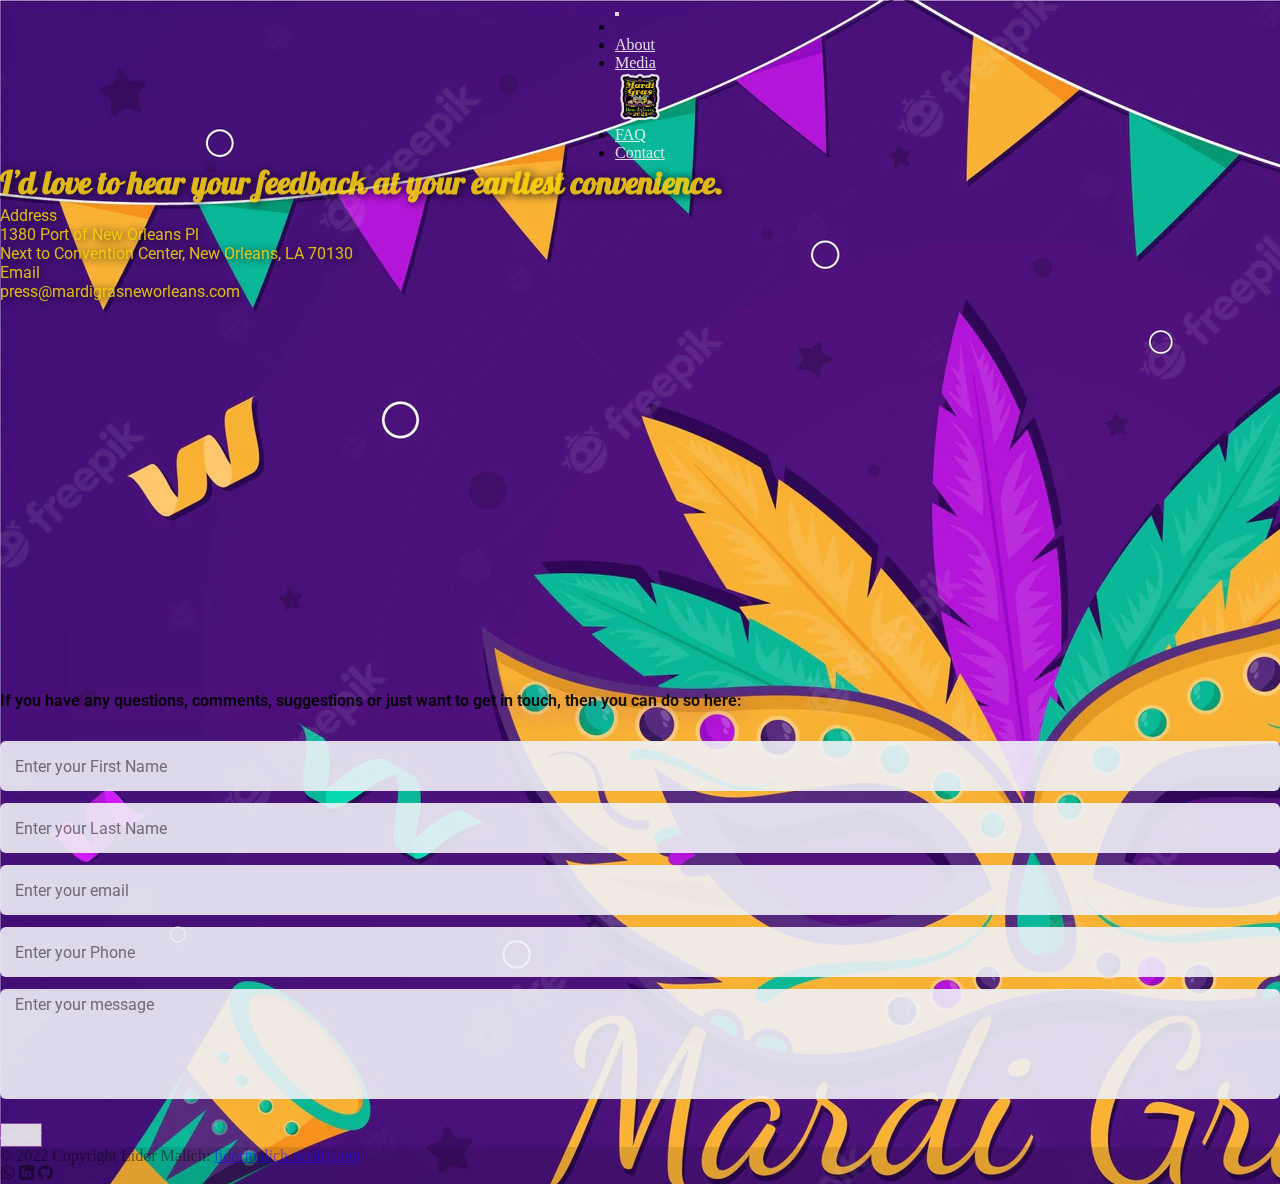
<file: contact.html>
<!DOCTYPE html>
<html lang="en">

<head>
    <meta charset="UTF-8">
    <meta http-equiv="X-UA-Compatible" content="IE=edge">
    <meta name="viewport" content="width=device-width, initial-scale=1.0">

    <link href="https://cdn.jsdelivr.net/npm/bootstrap@5.2.2/dist/css/bootstrap.min.css" rel="stylesheet"
        integrity="sha384-Zenh87qX5JnK2Jl0vWa8Ck2rdkQ2Bzep5IDxbcnCeuOxjzrPF/et3URy9Bv1WTRi" crossorigin="anonymous">

    <link rel="icon" type="image/x-icon" href="img/favicon.webp">
    <link rel="stylesheet" href="contact.css">
    <title>Demo WEB| Mardi Gras</title>
</head>

<body>
    <!-- NavBar -->
    <div class="container centerPcRightMobile">
        <nav class="navbar navbar-expand-lg ">
            <div class="container-fluid">
                <button class="navbar-toggler" type="button" data-bs-toggle="collapse" data-bs-target="#navbarNav"
                    aria-controls="navbarNav" aria-expanded="false" aria-label="Toggle navigation">
                    <span class="navbar-toggler-icon"></span>
                </button>
                <div class="collapse navbar-collapse" id="navbarNav">
                    <ul class="navbar-nav">
                        <li class="nav-item">
                            <a class="nav-link displayOnlyInMobile" href="index.html">Home</a>
                        </li>
                        <li class="nav-item">
                            <a class="nav-link" href="about.html">About</a>
                        </li>
                        <li class="nav-item">
                            <a class="nav-link" href="media.html">Media</a>
                        </li>
                        <a class="d-none d-lg-block displayOnlyInPC" href="index.html"><img src="img/logo.png"
                                class="smallLogo"></a>
                        <li class="nav-item">
                            <a class="nav-link" href="faq.html">FAQ</a>
                        </li>
                        <li class="nav-item">
                            <a class="nav-link" href="contact.html">Contact</a>
                        </li>
                    </ul>
                </div>
            </div>
        </nav>
    </div>


    <div class="container">
        <h1 class="display-5 shadow lineText">I’d love to hear your feedback at your earliest convenience.</h1>
        <div class="d-flex flex-row bd-highlight mb-3">

            <div class="right-side row row-cols-2 row-cols-lg-2 g-2 g-lg-2 ">

                <div class="address details col rounded shadow fontHackerU">
                    <i class="fas fa-map-marker-alt"></i>
                    <div class="topic">Address</div>
                    <div class="text-one">1380 Port of New Orleans Pl</div>
                    <div class="text-two">Next to Convention Center, New Orleans, LA 70130</div>


                </div>
                <div class="email details col rounded fontHackerU shadow">
                    <i class="fas fa-envelope"></i>
                    <div class="topic">Email</div>
                    <div class="text-one "> <a
                            href="mailto:press@mardigrasneworleans.com">press@mardigrasneworleans.com</a>

                    </div>

                </div>
                <div class=" details col h4 fontHackerU shadowWhite">

                    <div class="text-one">
                        If you have any questions, comments, suggestions or just want to get in
                        touch,
                        then you can do so here:

                        <iframe src=" https://maps.google.com/maps?q=new%20orleans&t=&z=11&ie=UTF8&iwloc=&output=embed "
                            frameborder="0" style="width: 35vw; height: 45vh;" allowfullscreen=""
                            aria-hidden="false"></iframe>
                    </div><br>
                </div>

                <form id="sendCU">
                    <div class="input-box">
                        <input type="text" id="fname" placeholder="Enter your First Name" class="fontHackerU">
                    </div>
                    <div class="input-box">
                        <input type="text" id="lname" placeholder="Enter your Last Name" class="fontHackerU">
                    </div>
                    <div class="input-box">
                        <input type="text" id="email" placeholder="Enter your email" class="fontHackerU">
                    </div>
                    <div class="input-box">
                        <input type="tel" id="phone" placeholder="Enter your Phone" class="fontHackerU">
                    </div>
                    <div class="input-box message-box">
                        <textarea type="text" id="msg" placeholder="Enter your message" class="fontHackerU"></textarea>
                    </div>
                    <div class="button">
                        <button id="theClick" class="mx-3 btn btn-outline-danger">sender</button>
                    </div>
                </form>
            </div>
        </div>



        <!-- <h1>MAP.</h1> -->

    </div>


    <!-- Footer -->
    <footer class="text-center text-white" style="opacity: 0.6;">
        <div class="text-center p-3" style="background-color: rgba(0, 0, 0, 0.2);">
            © 2022 Copyright Lidor Malich:
            <a class="text-white" href="https://lidormalich.netlify.app">lidormalich.netlify.app</a>
            <section class="mb-4">
                <a class="btn btn-outline-light btn-floating m-1" href="https://wa.me/972526761204" role="button"><img
                        src="img/whatsapp.png" class="smallSocialIcon" alt=""></a>

                <a class="btn btn-outline-light btn-floating m-1" href="https://www.linkedin.com/in/lidormalich/"
                    role="button"><img src="img/linkedin.png" class="smallSocialIcon" alt=""></a>

                <a class="btn btn-outline-light btn-floating m-1" href="https://github.com/lidormalich"
                    role="button"><img src="img/github.png" class="smallSocialIcon" alt=""></a>
            </section>
        </div>
    </footer>

    </div>

    <!-- Main Script -->
    <script src="./js/contact.js"></script>
    <script src="https://cdn.jsdelivr.net/npm/bootstrap@5.2.2/dist/js/bootstrap.bundle.min.js"
        integrity="sha384-OERcA2EqjJCMA+/3y+gxIOqMEjwtxJY7qPCqsdltbNJuaOe923+mo//f6V8Qbsw3"
        crossorigin="anonymous"></script>



</body>

</html>
</file>
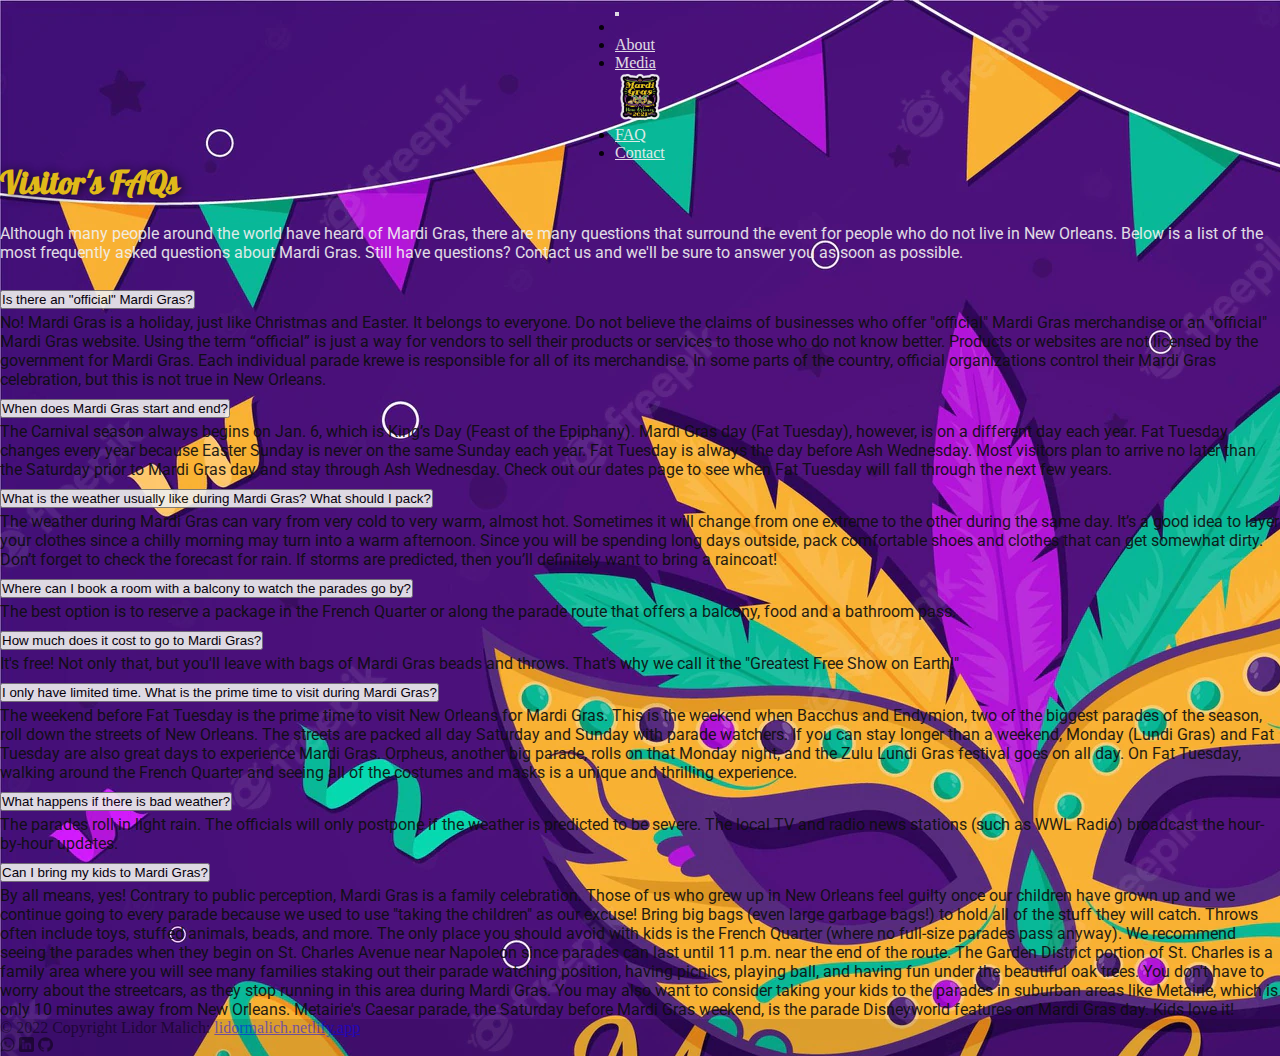
<file: faq.html>
<!DOCTYPE html>
<html lang="en">

<head>
    <meta charset="UTF-8">
    <meta http-equiv="X-UA-Compatible" content="IE=edge">
    <meta name="viewport" content="width=device-width, initial-scale=1.0">

    <link href="https://cdn.jsdelivr.net/npm/bootstrap@5.2.2/dist/css/bootstrap.min.css" rel="stylesheet"
        integrity="sha384-Zenh87qX5JnK2Jl0vWa8Ck2rdkQ2Bzep5IDxbcnCeuOxjzrPF/et3URy9Bv1WTRi" crossorigin="anonymous">


    <link rel="icon" type="image/x-icon" href="img/favicon.webp">
    <link rel="stylesheet" href="faq.css">
    <title>FAQ WEB| Mardi Gras</title>
</head>

<body>
    <!-- NavBar -->
    <div class="container centerPcRightMobile">
        <nav class="navbar navbar-expand-lg ">
            <div class="container-fluid">
                <button class="navbar-toggler" type="button" data-bs-toggle="collapse" data-bs-target="#navbarNav"
                    aria-controls="navbarNav" aria-expanded="false" aria-label="Toggle navigation">
                    <span class="navbar-toggler-icon"></span>
                </button>
                <div class="collapse navbar-collapse" id="navbarNav">
                    <ul class="navbar-nav">
                        <li class="nav-item">
                            <a class="nav-link displayOnlyInMobile" href="index.html">Home</a>
                        </li>
                        <li class="nav-item">
                            <a class="nav-link" href="about.html">About</a>
                        </li>
                        <li class="nav-item">
                            <a class="nav-link" href="media.html">Media</a>
                        </li>
                        <a class="d-none d-lg-block displayOnlyInPC" href="index.html"><img src="img/logo.png"
                                class="smallLogo"></a>
                        <li class="nav-item">
                            <a class="nav-link" href="faq.html">FAQ</a>
                        </li>
                        <li class="nav-item">
                            <a class="nav-link" href="contact.html">Contact</a>
                        </li>
                    </ul>
                </div>
            </div>
        </nav>
    </div>


    <div class="container">

        <h1 class="display-5 shadow">Visitor's FAQs</h1>
        <br>
        <p class="fontHackerU">Although many people around the world have heard of Mardi Gras, there are many
            questions
            that surround the
            event for
            people who do not live in New Orleans. Below is a list of the most frequently asked questions about Mardi
            Gras. Still
            have questions? Contact us and we'll be sure to answer you as soon as possible.</p><br>
        <div class="accordion accordion-flush" id="accordionFlushExample">
            <div class="accordion-item">
                <h2 class="accordion-header" id="flush-headingOne">
                    <button class="accordion-button collapsed" type="button" data-bs-toggle="collapse"
                        data-bs-target="#flush-collapseOne" aria-expanded="false" aria-controls="flush-collapseOne">
                        Is there an "official" Mardi Gras?
                    </button>
                </h2>
                <div id="flush-collapseOne" class="accordion-collapse collapse" aria-labelledby="flush-headingOne"
                    data-bs-parent="#accordionFlushExample">
                    <div class="accordion-body">
                        <p class="textColor">No! Mardi Gras is a holiday, just like Christmas and Easter. It belongs
                            to everyone. Do not believe the claims of
                            businesses who offer "official" Mardi Gras merchandise or an "official" Mardi Gras website.
                            Using the term “official” is
                            just a way for vendors to sell their products or services to those who do not know better.
                            Products or websites are not
                            licensed by the government for Mardi Gras. Each individual parade krewe is responsible for
                            all of its merchandise. In
                            some parts of the country, official organizations control their Mardi Gras celebration, but
                            this is not true in New
                            Orleans.</p>
                    </div>
                </div>
            </div>
            <div class="accordion-item">
                <h2 class="accordion-header" id="flush-heading2">
                    <button class="accordion-button collapsed" type="button" data-bs-toggle="collapse"
                        data-bs-target="#flush-collapse2" aria-expanded="false" aria-controls="flush-collapse2">
                        When does Mardi Gras start and end?
                    </button>
                </h2>
                <div id="flush-collapse2" class="accordion-collapse collapse" aria-labelledby="flush-heading2"
                    data-bs-parent="#accordionFlushExample">
                    <div class="accordion-body">
                        <p class="textColor">The Carnival season always begins on Jan. 6, which is King’s Day (Feast
                            of the Epiphany). Mardi Gras day (Fat Tuesday),
                            however, is on a different day each year.

                            Fat Tuesday changes every year because Easter Sunday is never on the same Sunday each year.
                            Fat Tuesday is always the
                            day before Ash Wednesday.

                            Most visitors plan to arrive no later than the Saturday prior to Mardi Gras day and stay
                            through Ash Wednesday. Check
                            out our dates page to see when Fat Tuesday will fall through the next few years.</p>
                    </div>
                </div>
            </div>
            <div class="accordion-item">
                <h2 class="accordion-header" id="flush-heading3">
                    <button class="accordion-button collapsed" type="button" data-bs-toggle="collapse"
                        data-bs-target="#flush-collapse3" aria-expanded="false" aria-controls="flush-collapse3">
                        What is the weather usually like during Mardi Gras? What should I pack?
                    </button>
                </h2>
                <div id="flush-collapse3" class="accordion-collapse collapse" aria-labelledby="flush-heading3"
                    data-bs-parent="#accordionFlushExample">
                    <div class="accordion-body">
                        <p class="textColor">The weather during Mardi Gras can vary from very cold to very warm,
                            almost hot. Sometimes it will change from one
                            extreme to the other during the same day. It’s a good idea to layer your clothes since a
                            chilly morning may turn into a
                            warm afternoon.

                            Since you will be spending long days outside, pack comfortable shoes and clothes that can
                            get somewhat dirty. Don’t
                            forget to check the forecast for rain. If storms are predicted, then you’ll definitely want
                            to bring a raincoat!</p>
                    </div>
                </div>
            </div>
            <div class="accordion-item">
                <h2 class="accordion-header" id="flush-heading4">
                    <button class="accordion-button collapsed" type="button" data-bs-toggle="collapse"
                        data-bs-target="#flush-collapse4" aria-expanded="false" aria-controls="flush-collapse4">
                        Where can I book a room with a balcony to watch the parades go by?
                    </button>
                </h2>
                <div id="flush-collapse4" class="accordion-collapse collapse" aria-labelledby="flush-heading4"
                    data-bs-parent="#accordionFlushExample">
                    <div class="accordion-body">
                        <p class="textColor">The best option is to reserve a package in the French Quarter or along
                            the parade route that offers a balcony, food and
                            a bathroom pass.</p>
                    </div>
                </div>
            </div>
            <div class="accordion-item">
                <h2 class="accordion-header" id="flush-heading5">
                    <button class="accordion-button collapsed" type="button" data-bs-toggle="collapse"
                        data-bs-target="#flush-collapse5" aria-expanded="false" aria-controls="flush-collapse5">
                        How much does it cost to go to Mardi Gras?
                    </button>
                </h2>
                <div id="flush-collapse5" class="accordion-collapse collapse" aria-labelledby="flush-heading5"
                    data-bs-parent="#accordionFlushExample">
                    <div class="accordion-body">
                        <p class="textColor">It's free! Not only that, but you'll leave with bags of Mardi
                            Gras beads
                            and throws. That's why we call it the "Greatest
                            Free Show on Earth!"</p>
                    </div>
                </div>
            </div>
            <div class="accordion-item">
                <h2 class="accordion-header" id="flush-heading6">
                    <button class="accordion-button collapsed" type="button" data-bs-toggle="collapse"
                        data-bs-target="#flush-collapse6" aria-expanded="false" aria-controls="flush-collapse6">
                        I only have limited time. What is the prime time to visit during Mardi Gras?
                    </button>
                </h2>
                <div id="flush-collapse6" class="accordion-collapse collapse" aria-labelledby="flush-heading6"
                    data-bs-parent="#accordionFlushExample">
                    <div class="accordion-body">
                        <p class="textColor">The weekend before Fat Tuesday is the prime time to visit New Orleans for
                            Mardi Gras. This is the weekend when Bacchus
                            and Endymion, two of the biggest parades of the season, roll down the streets of New
                            Orleans. The streets are packed all
                            day Saturday and Sunday with parade watchers. If you can stay longer than a weekend, Monday
                            (Lundi Gras) and Fat Tuesday
                            are also great days to experience Mardi Gras. Orpheus, another big parade, rolls on that
                            Monday night, and the Zulu
                            Lundi Gras festival goes on all day. On Fat Tuesday, walking around the French Quarter and
                            seeing all of the costumes
                            and masks is a unique and thrilling experience.</p>
                    </div>
                </div>
            </div>
            <div class="accordion-item">
                <h2 class="accordion-header" id="flush-heading7">
                    <button class="accordion-button collapsed" type="button" data-bs-toggle="collapse"
                        data-bs-target="#flush-collapse7" aria-expanded="false" aria-controls="flush-collapse7">
                        What happens if there is bad weather?
                    </button>
                </h2>
                <div id="flush-collapse7" class="accordion-collapse collapse" aria-labelledby="flush-heading7"
                    data-bs-parent="#accordionFlushExample">
                    <div class="accordion-body">
                        <p class="textColor">The parades roll in light rain. The officials will only postpone if the
                            weather is predicted to be severe. The local TV
                            and radio news stations (such as WWL Radio) broadcast the hour-by-hour updates.</p>
                    </div>
                </div>
            </div>
            <div class="accordion-item">
                <h2 class="accordion-header" id="flush-heading8">
                    <button class="accordion-button collapsed" type="button" data-bs-toggle="collapse"
                        data-bs-target="#flush-collapse8" aria-expanded="false" aria-controls="flush-collapse8">
                        Can I bring my kids to Mardi Gras?
                    </button>
                </h2>
                <div id="flush-collapse8" class="accordion-collapse collapse" aria-labelledby="flush-heading8"
                    data-bs-parent="#accordionFlushExample">
                    <div class="accordion-body">
                        <p class="textColor">By all means, yes! Contrary to public perception, Mardi Gras is a family
                            celebration. Those of us who grew up in New
                            Orleans feel guilty once our children have grown up and we continue going to every parade
                            because we used to use "taking
                            the children" as our excuse! Bring big bags (even large garbage bags!) to hold all of the
                            stuff they will catch. Throws
                            often include toys, stuffed animals, beads, and more.

                            The only place you should avoid with kids is the French Quarter (where no full-size parades
                            pass anyway). We recommend
                            seeing the parades when they begin on St. Charles Avenue near Napoleon since parades can
                            last until 11 p.m. near the end
                            of the route. The Garden District portion of St. Charles is a family area where you will see
                            many families staking out
                            their parade watching position, having picnics, playing ball, and having fun under the
                            beautiful oak trees. You don't
                            have to worry about the streetcars, as they stop running in this area during Mardi Gras.

                            You may also want to consider taking your kids to the parades in suburban areas like
                            Metairie, which is only 10 minutes
                            away from New Orleans. Metairie's Caesar parade, the Saturday before Mardi Gras weekend, is
                            the parade Disneyworld
                            features on Mardi Gras day. Kids love it!</p>
                    </div>
                </div>
            </div>

        </div>
        <!-- Footer -->
        <footer class="text-center text-white" style="opacity: 0.6;">
            <div class="text-center p-3" style="background-color: rgba(0, 0, 0, 0.2);">
                © 2022 Copyright Lidor Malich:
                <a class="text-white" href="https://lidormalich.netlify.app">lidormalich.netlify.app</a>
                <section class="mb-4">
                    <a class="btn btn-outline-light btn-floating m-1" href="https://wa.me/972526761204"
                        role="button"><img src="img/whatsapp.png" class="smallSocialIcon" alt=""></a>

                    <a class="btn btn-outline-light btn-floating m-1" href="https://www.linkedin.com/in/lidormalich/"
                        role="button"><img src="img/linkedin.png" class="smallSocialIcon" alt=""></a>

                    <a class="btn btn-outline-light btn-floating m-1" href="https://github.com/lidormalich"
                        role="button"><img src="img/github.png" class="smallSocialIcon" alt=""></a>
                </section>
            </div>
        </footer>
    </div>


    <!-- Main Script -->
    <script src="https://cdn.jsdelivr.net/npm/bootstrap@5.2.2/dist/js/bootstrap.bundle.min.js"
        integrity="sha384-OERcA2EqjJCMA+/3y+gxIOqMEjwtxJY7qPCqsdltbNJuaOe923+mo//f6V8Qbsw3"
        crossorigin="anonymous"></script>
</body>

</html>
</file>
<file: index.css>
@import url("https://fonts.googleapis.com/css2?family=Pattaya&family=Roboto:ital,wght@1,300&display=swap");
@import url("https://fonts.googleapis.com/css2?family=Miriam+Libre&display=swap");
* {
  margin: 0;
  padding: 0;
  box-sizing: border-box;
}

body {
  background-image: url("img/bgc.webp");
  opacity: 0.9;
  width: 100vw;
}

.nav-link:hover {
  text-shadow: 2px 1px 10px #f2f2f2;
  color: #9453A6;
}

.nav-link {
  color: #f2f2f2;
}

.smallLogo {
  height: 50px;
  width: 50px;
}

h1,
h2,
h3,
h4,
h5,
h6,
.fontHackerUTitle {
  font-family: Pattaya;
}

.fontHackerU {
  font-family: Roboto;
}

p {
  color: #f2f2f2;
  font-family: Roboto;
}

.smallSocialIcon {
  width: 5vw;
}
@media (max-width: 1600px) {
  .smallSocialIcon {
    width: 15px;
  }
}
@media (max-width: 800px) {
  .smallSocialIcon {
    width: 5vw;
  }
}
@media (max-width: 600px) {
  .smallSocialIcon {
    width: 5vw;
  }
}

.shadow,
h1,
h2 {
  text-shadow: 2px 1px 10px #0D0D0D;
  color: #f2cc0f;
}

.centerPcRightMobile {
  display: flex;
}
@media (max-width: 1600px) {
  .centerPcRightMobile {
    align-items: center;
    align-content: center;
    justify-content: center;
    align-items: center;
  }
}
@media (max-width: 800px) {
  .centerPcRightMobile {
    align-items: flex-start;
    justify-content: left;
  }
}
@media (max-width: 600px) {
  .centerPcRightMobile {
    align-items: flex-start;
    justify-content: left;
  }
}

.displayOnlyInPc {
  display: block;
}
@media (max-width: 1600px) {
  .displayOnlyInPc {
    display: block;
  }
}
@media (max-width: 800px) {
  .displayOnlyInPc {
    display: none;
  }
}
@media (max-width: 600px) {
  .displayOnlyInPc {
    display: none;
    visibility: hidden;
    display: none;
  }
}

.displayOnlyInMobile {
  display: none;
}
@media (max-width: 1600px) {
  .displayOnlyInMobile {
    display: none;
  }
}
@media (max-width: 800px) {
  .displayOnlyInMobile {
    display: block;
  }
}
@media (max-width: 600px) {
  .displayOnlyInMobile {
    display: block;
  }
}

.imgRes {
  width: 85vw;
  height: auto;
}

.bgc-popup {
  background-color: #9453A6;
}

.btn-primary {
  background-color: #9453A6;
  border: 1px solid #9453A6;
}
.btn-primary:hover {
  background-color: #9453A6;
  border: 1px solid #9453A6;
}

.btn-secondary {
  background-color: #8CBF3F;
  color: #0D0D0D;
  border: 1px solid #9453A6;
}
.btn-secondary:hover {
  background-color: #8CBF3F;
  border: 1px solid #9453A6;
}

.modal-body {
  font-family: Roboto;
}

.floatLeft {
  float: left;
  margin-right: 0.5em;
}

.fit {
  background-size: cover;
  background-repeat: no-repeat;
  background-position: center;
}

.align-content-center,
.justify-content-center {
  height: auto;
}
@media (max-width: 1600px) {
  .align-content-center,
.justify-content-center {
    align-items: center;
    justify-content: center;
  }
}
@media (max-width: 800px) {
  .align-content-center,
.justify-content-center {
    align-items: flex-start;
    justify-content: left;
  }
}
@media (max-width: 600px) {
  .align-content-center,
.justify-content-center {
    align-items: flex-start;
    justify-content: left;
  }
}

.borderFit {
  border: 3px solid #000;
  border-radius: 50px;
  width: -webkit-fit-content;
  width: -moz-fit-content;
  width: fit-content;
  margin: 0 auto;
}

.wrapper {
  margin: 10vh;
}

.card {
  border: none;
  transition: all 500ms cubic-bezier(0.19, 1, 0.22, 1);
  overflow: hidden;
  border-radius: 20px;
  min-height: 450px;
  box-shadow: 0 0 12px 0 rgba(0, 0, 0, 0.2);
}
@media (max-width: 768px) {
  .card {
    min-height: 350px;
  }
}
@media (max-width: 420px) {
  .card {
    min-height: 300px;
  }
}
.card.card-has-bg {
  transition: all 500ms cubic-bezier(0.19, 1, 0.22, 1);
  background-size: 120%;
  background-repeat: no-repeat;
  background-position: center center;
}
.card.card-has-bg:before {
  content: "";
  position: absolute;
  top: 0;
  right: 0;
  bottom: 0;
  left: 0;
  background: inherit;
  -moz-filter: grayscale(100%);
  -ms-filter: grayscale(100%);
  -o-filter: grayscale(100%);
  filter: grayscale(100%);
}
.card.card-has-bg:hover {
  transform: scale(0.98);
  box-shadow: 0 0 5px -2px rgba(0, 0, 0, 0.3);
  background-size: 130%;
  transition: all 500ms cubic-bezier(0.19, 1, 0.22, 1);
}
.card.card-has-bg:hover .card-img-overlay {
  transition: all 800ms cubic-bezier(0.19, 1, 0.22, 1);
  background: rgb(100, 100, 100);
  background: linear-gradient(0deg, rgba(100, 100, 100, 0.5) 0%, rgb(100, 100, 100) 100%);
}
.card .card-footer {
  background: none;
  border-top: none;
}
.card .card-footer .media img {
  border: solid 3px rgba(255, 255, 255, 0.3);
}
.card .card-meta {
  color: #f2f2f2;
}
.card .card-body {
  transition: all 500ms cubic-bezier(0.19, 1, 0.22, 1);
}
.card:hover {
  cursor: pointer;
  transition: all 800ms cubic-bezier(0.19, 1, 0.22, 1);
}
.card:hover .card-body {
  margin-top: 30px;
  transition: all 800ms cubic-bezier(0.19, 1, 0.22, 1);
}
.card .card-img-overlay {
  transition: all 800ms cubic-bezier(0.19, 1, 0.22, 1);
  background: rgb(100, 100, 100);
  background: linear-gradient(0deg, rgb(100, 100, 100) 0%, rgba(100, 100, 100, 0.301) 100%);
}/*# sourceMappingURL=index.css.map */
</file>
<file: about.css>
@import url("https://fonts.googleapis.com/css2?family=Pattaya&family=Roboto:ital,wght@1,300&display=swap");
@import url("https://fonts.googleapis.com/css2?family=Miriam+Libre&display=swap");
* {
  margin: 0;
  padding: 0;
  box-sizing: border-box;
}

body {
  background-image: url("img/bgc.webp");
  opacity: 0.9;
  width: 100vw;
}

.nav-link:hover {
  text-shadow: 2px 1px 10px #f2f2f2;
  color: #9453A6;
}

.nav-link {
  color: #f2f2f2;
}

.smallLogo {
  height: 50px;
  width: 50px;
}

h1,
h2,
h3,
h4,
h5,
h6,
.fontHackerUTitle {
  font-family: Pattaya;
}

.fontHackerU {
  font-family: Roboto;
}

p {
  color: #f2f2f2;
  font-family: Roboto;
}

.smallSocialIcon {
  width: 5vw;
}
@media (max-width: 1600px) {
  .smallSocialIcon {
    width: 15px;
  }
}
@media (max-width: 800px) {
  .smallSocialIcon {
    width: 5vw;
  }
}
@media (max-width: 600px) {
  .smallSocialIcon {
    width: 5vw;
  }
}

.shadow,
h1,
h2 {
  text-shadow: 2px 1px 10px #0D0D0D;
  color: #f2cc0f;
}

.centerPcRightMobile {
  display: flex;
}
@media (max-width: 1600px) {
  .centerPcRightMobile {
    align-items: center;
    align-content: center;
    justify-content: center;
    align-items: center;
  }
}
@media (max-width: 800px) {
  .centerPcRightMobile {
    align-items: flex-start;
    justify-content: left;
  }
}
@media (max-width: 600px) {
  .centerPcRightMobile {
    align-items: flex-start;
    justify-content: left;
  }
}

.displayOnlyInPc {
  display: block;
}
@media (max-width: 1600px) {
  .displayOnlyInPc {
    display: block;
  }
}
@media (max-width: 800px) {
  .displayOnlyInPc {
    display: none;
  }
}
@media (max-width: 600px) {
  .displayOnlyInPc {
    display: none;
    visibility: hidden;
    display: none;
  }
}

.displayOnlyInMobile {
  display: none;
}
@media (max-width: 1600px) {
  .displayOnlyInMobile {
    display: none;
  }
}
@media (max-width: 800px) {
  .displayOnlyInMobile {
    display: block;
  }
}
@media (max-width: 600px) {
  .displayOnlyInMobile {
    display: block;
  }
}

.mayor-pic-rounded {
  width: 250px;
  height: 250px;
  border-radius: 100%;
  float: left;
  margin-right: 3.5em;
  shape-outside: circle(50%);
}
@media (max-width: 1600px) {
  .mayor-pic-rounded {
    margin-right: 3.5em;
  }
}
@media (max-width: 800px) {
  .mayor-pic-rounded {
    margin-right: 1.5em;
  }
}
@media (max-width: 600px) {
  .mayor-pic-rounded {
    margin-right: 1.2em;
  }
}/*# sourceMappingURL=about.css.map */
</file>
<file: contact.css>
@import url("https://fonts.googleapis.com/css2?family=Pattaya&family=Roboto:ital,wght@1,300&display=swap");
@import url("https://fonts.googleapis.com/css2?family=Miriam+Libre&display=swap");
* {
  margin: 0;
  padding: 0;
  box-sizing: border-box;
}

body {
  background-image: url("img/bgc.webp");
  opacity: 0.9;
  width: 100vw;
}

.nav-link:hover {
  text-shadow: 2px 1px 10px #f2f2f2;
  color: #9453A6;
}

.nav-link {
  color: #f2f2f2;
}

.smallLogo {
  height: 50px;
  width: 50px;
}

h1,
h2,
h3,
h4,
h5,
h6,
.fontHackerUTitle {
  font-family: Pattaya;
}

.fontHackerU {
  font-family: Roboto;
}

p {
  color: #f2f2f2;
  font-family: Roboto;
}

.smallSocialIcon {
  width: 5vw;
}
@media (max-width: 1600px) {
  .smallSocialIcon {
    width: 15px;
  }
}
@media (max-width: 800px) {
  .smallSocialIcon {
    width: 5vw;
  }
}
@media (max-width: 600px) {
  .smallSocialIcon {
    width: 5vw;
  }
}

.shadow,
h1,
h2 {
  text-shadow: 2px 1px 10px #0D0D0D;
  color: #f2cc0f;
}

.centerPcRightMobile {
  display: flex;
}
@media (max-width: 1600px) {
  .centerPcRightMobile {
    align-items: center;
    align-content: center;
    justify-content: center;
    align-items: center;
  }
}
@media (max-width: 800px) {
  .centerPcRightMobile {
    align-items: flex-start;
    justify-content: left;
  }
}
@media (max-width: 600px) {
  .centerPcRightMobile {
    align-items: flex-start;
    justify-content: left;
  }
}

.displayOnlyInPc {
  display: block;
}
@media (max-width: 1600px) {
  .displayOnlyInPc {
    display: block;
  }
}
@media (max-width: 800px) {
  .displayOnlyInPc {
    display: none;
  }
}
@media (max-width: 600px) {
  .displayOnlyInPc {
    display: none;
    visibility: hidden;
    display: none;
  }
}

.displayOnlyInMobile {
  display: none;
}
@media (max-width: 1600px) {
  .displayOnlyInMobile {
    display: none;
  }
}
@media (max-width: 800px) {
  .displayOnlyInMobile {
    display: block;
  }
}
@media (max-width: 600px) {
  .displayOnlyInMobile {
    display: block;
  }
}

.lineText {
  font-family: Pattaya;
}

textarea {
  width: 350px;
  height: 200px;
  resize: none;
}

.centerItem {
  align-items: center;
  align-content: center;
  justify-content: center;
  align-items: center;
}

.shadowWhite {
  text-shadow: 5px 3px 30px #9453A6;
  color: black;
  font-weight: bold;
}

.btn-outline-danger {
  border: 1px solid #9453A6;
  font-size: 1rem;
  font-family: Pattaya;
  color: #f2f2f2;
  cursor: pointer;
}

.btn-outline-danger:hover {
  border: 1px solid #f2f2f2;
  background-color: #9453A6;
  text-shadow: 2px 1px 10px #f2cc0f;
  color: #0D0D0D;
}

.details a:link {
  text-decoration: none;
  color: #f2cc0f;
}
.details a:visited {
  text-decoration: none;
  color: #f2cc0f;
}
.details a:hover {
  text-decoration: underline;
  color: #f2cc0f;
}
.details a:active {
  text-decoration: underline;
  color: #f2cc0f;
}

.bgcContac {
  --color-light: white;
  --color-dark: #212121;
  --color-signal: #fab700;
  --color-background: var(--color-light);
  --color-text: var(--color-dark);
  --color-accent: var(--color-signal);
  --size-bezel: 0.8rem;
  --size-radius: 2px;
  line-height: 1.4;
  font-size: 1rem;
  color: var(--color-text);
  background: var(--color-background);
  font-weight: 300;
  padding: 0 auto;
}

mark {
  background: var(--color-accent);
  color: var(--color-text);
  font-weight: bold;
  padding: 0 0.2em;
}

.card {
  background: var(--color-background);
  padding: calc(4 * var(--size-bezel));
  margin-top: calc(4 * var(--size-bezel));
  border-radius: var(--size-radius);
  border: 3px solid var(--color-shadow, currentColor);
  box-shadow: 0.5rem 0.5rem 0 var(--color-shadow, currentColor);
}
.card--inverted {
  --color-background: var(--color-dark);
  color: var(--color-light);
  --color-shadow: var(--color-accent);
}
.card--accent {
  --color-background: var(--color-signal);
  --color-accent: var(--color-light);
  color: var(--color-dark);
}
.card *:first-child {
  margin-top: 0;
}

.l-design-widht {
  max-width: 40rem;
  padding: 1rem;
}

.input {
  position: relative;
}
.input__label {
  position: absolute;
  left: 0;
  top: 0;
  padding: calc(var(--size-bezel) * 0.75) calc(var(--size-bezel) * 0.5);
  margin: calc(var(--size-bezel) * 0.75 + 3px) calc(var(--size-bezel) * 0.5);
  background: pink;
  white-space: nowrap;
  transform: translate(0, 0);
  transform-origin: 0 0;
  background: var(--color-background);
  transition: transform 120ms ease-in;
  font-weight: bold;
  line-height: 1.2;
}
.input__field {
  box-sizing: border-box;
  display: block;
  width: 100%;
  border: 3px solid currentColor;
  padding: calc(var(--size-bezel) * 1.5) var(--size-bezel);
  color: currentColor;
  background: transparent;
  border-radius: var(--size-radius);
}
.input__field:not(:-moz-placeholder-shown) + .input__label {
  transform: translate(0.25rem, -65%) scale(0.8);
  color: var(--color-accent);
}
.input__field:not(:-ms-input-placeholder) + .input__label {
  transform: translate(0.25rem, -65%) scale(0.8);
  color: var(--color-accent);
}
.input__field:focus + .input__label, .input__field:not(:placeholder-shown) + .input__label {
  transform: translate(0.25rem, -65%) scale(0.8);
  color: var(--color-accent);
}

.button-group {
  margin-top: calc(var(--size-bezel) * 2.5);
}

.myButton {
  color: currentColor;
  padding: var(--size-bezel) calc(var(--size-bezel) * 2);
  background: var(--color-accent);
  border: none;
  border-radius: var(--size-radius);
  font-weight: 700;
}
.myButton[type=reset] {
  background: var(--color-background);
  font-weight: 200;
}

.icon {
  display: inline-block;
  width: 1em;
  height: 1em;
  margin-right: 0.5em;
}

.hidden {
  display: none;
}

.container .content {
  display: flex;
  align-items: center;
  justify-content: space-between;
}

.container .content .left-side {
  width: 25%;
  height: 100%;
  display: flex;
  flex-direction: column;
  align-items: center;
  justify-content: center;
  margin-top: 15px;
  position: relative;
}

.content .left-side::before {
  content: "";
  position: absolute;
  height: 70%;
  width: 2px;
  right: -15px;
  top: 50%;
  transform: translateY(-50%);
  background: #afafb6;
}

.content .left-side .details {
  margin: 14px;
  text-align: center;
}

.content .left-side .details i {
  font-size: 30px;
  color: #3e2093;
  margin-bottom: 10px;
}

.content .left-side .details .topic {
  font-size: 18px;
  font-weight: 500;
}

.content .left-side .details .text-one,
.content .left-side .details .text-two {
  font-size: 14px;
  color: #afafb6;
}

.container .content .right-side {
  width: 75%;
  margin-left: 75px;
}

.content .right-side .topic-text {
  font-size: 23px;
  font-weight: 600;
  color: #3e2093;
}

.right-side .input-box {
  height: 50px;
  width: 100%;
  margin: 12px 0;
}

.right-side .input-box input,
.right-side .input-box textarea {
  height: 100%;
  width: 100%;
  border: none;
  outline: none;
  font-size: 16px;
  background: #F0F1F8;
  border-radius: 6px;
  padding: 0 15px;
  resize: none;
}

.right-side .message-box {
  min-height: 110px;
}

.right-side .input-box textarea {
  padding-top: 6px;
}

.right-side .button {
  display: inline-block;
  margin-top: 12px;
}

.right-side .button input[type=button] {
  color: #fff;
  font-size: 18px;
  outline: none;
  border: none;
  padding: 8px 16px;
  border-radius: 6px;
  background: #3e2093;
  cursor: pointer;
  transition: all 0.3s ease;
}

.button input[type=button]:hover {
  background: #5029bc;
}/*# sourceMappingURL=contact.css.map */
</file>
<file: faq.css>
@import url("https://fonts.googleapis.com/css2?family=Pattaya&family=Roboto:ital,wght@1,300&display=swap");
@import url("https://fonts.googleapis.com/css2?family=Miriam+Libre&display=swap");
* {
  margin: 0;
  padding: 0;
  box-sizing: border-box;
}

body {
  background-image: url("img/bgc.webp");
  opacity: 0.9;
  width: 100vw;
}

.nav-link:hover {
  text-shadow: 2px 1px 10px #f2f2f2;
  color: #9453A6;
}

.nav-link {
  color: #f2f2f2;
}

.smallLogo {
  height: 50px;
  width: 50px;
}

h1,
h2,
h3,
h4,
h5,
h6,
.fontHackerUTitle {
  font-family: Pattaya;
}

.fontHackerU {
  font-family: Roboto;
}

p {
  color: #f2f2f2;
  font-family: Roboto;
}

.smallSocialIcon {
  width: 5vw;
}
@media (max-width: 1600px) {
  .smallSocialIcon {
    width: 15px;
  }
}
@media (max-width: 800px) {
  .smallSocialIcon {
    width: 5vw;
  }
}
@media (max-width: 600px) {
  .smallSocialIcon {
    width: 5vw;
  }
}

.shadow,
h1,
h2 {
  text-shadow: 2px 1px 10px #0D0D0D;
  color: #f2cc0f;
}

.centerPcRightMobile {
  display: flex;
}
@media (max-width: 1600px) {
  .centerPcRightMobile {
    align-items: center;
    align-content: center;
    justify-content: center;
    align-items: center;
  }
}
@media (max-width: 800px) {
  .centerPcRightMobile {
    align-items: flex-start;
    justify-content: left;
  }
}
@media (max-width: 600px) {
  .centerPcRightMobile {
    align-items: flex-start;
    justify-content: left;
  }
}

.displayOnlyInPc {
  display: block;
}
@media (max-width: 1600px) {
  .displayOnlyInPc {
    display: block;
  }
}
@media (max-width: 800px) {
  .displayOnlyInPc {
    display: none;
  }
}
@media (max-width: 600px) {
  .displayOnlyInPc {
    display: none;
    visibility: hidden;
    display: none;
  }
}

.displayOnlyInMobile {
  display: none;
}
@media (max-width: 1600px) {
  .displayOnlyInMobile {
    display: none;
  }
}
@media (max-width: 800px) {
  .displayOnlyInMobile {
    display: block;
  }
}
@media (max-width: 600px) {
  .displayOnlyInMobile {
    display: block;
  }
}

.textColor {
  color: #0D0D0D;
}/*# sourceMappingURL=faq.css.map */
</file>
